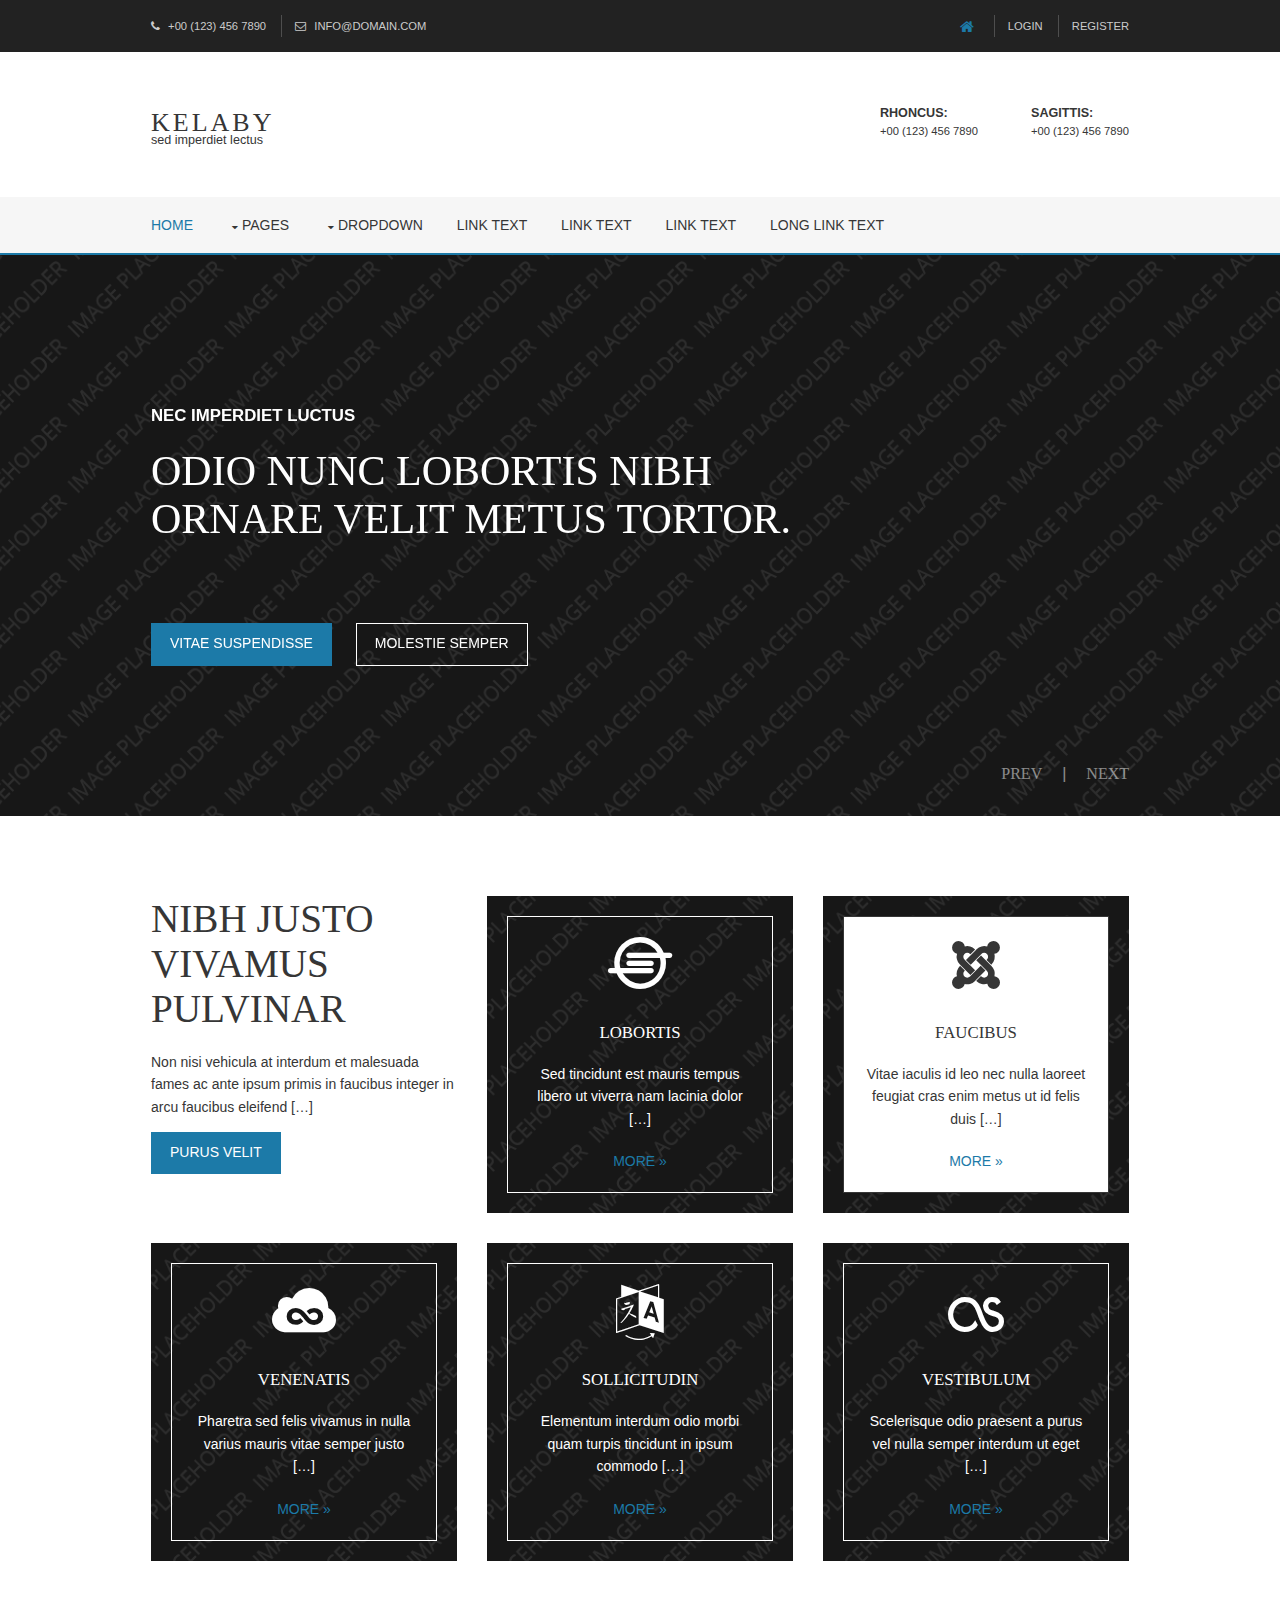
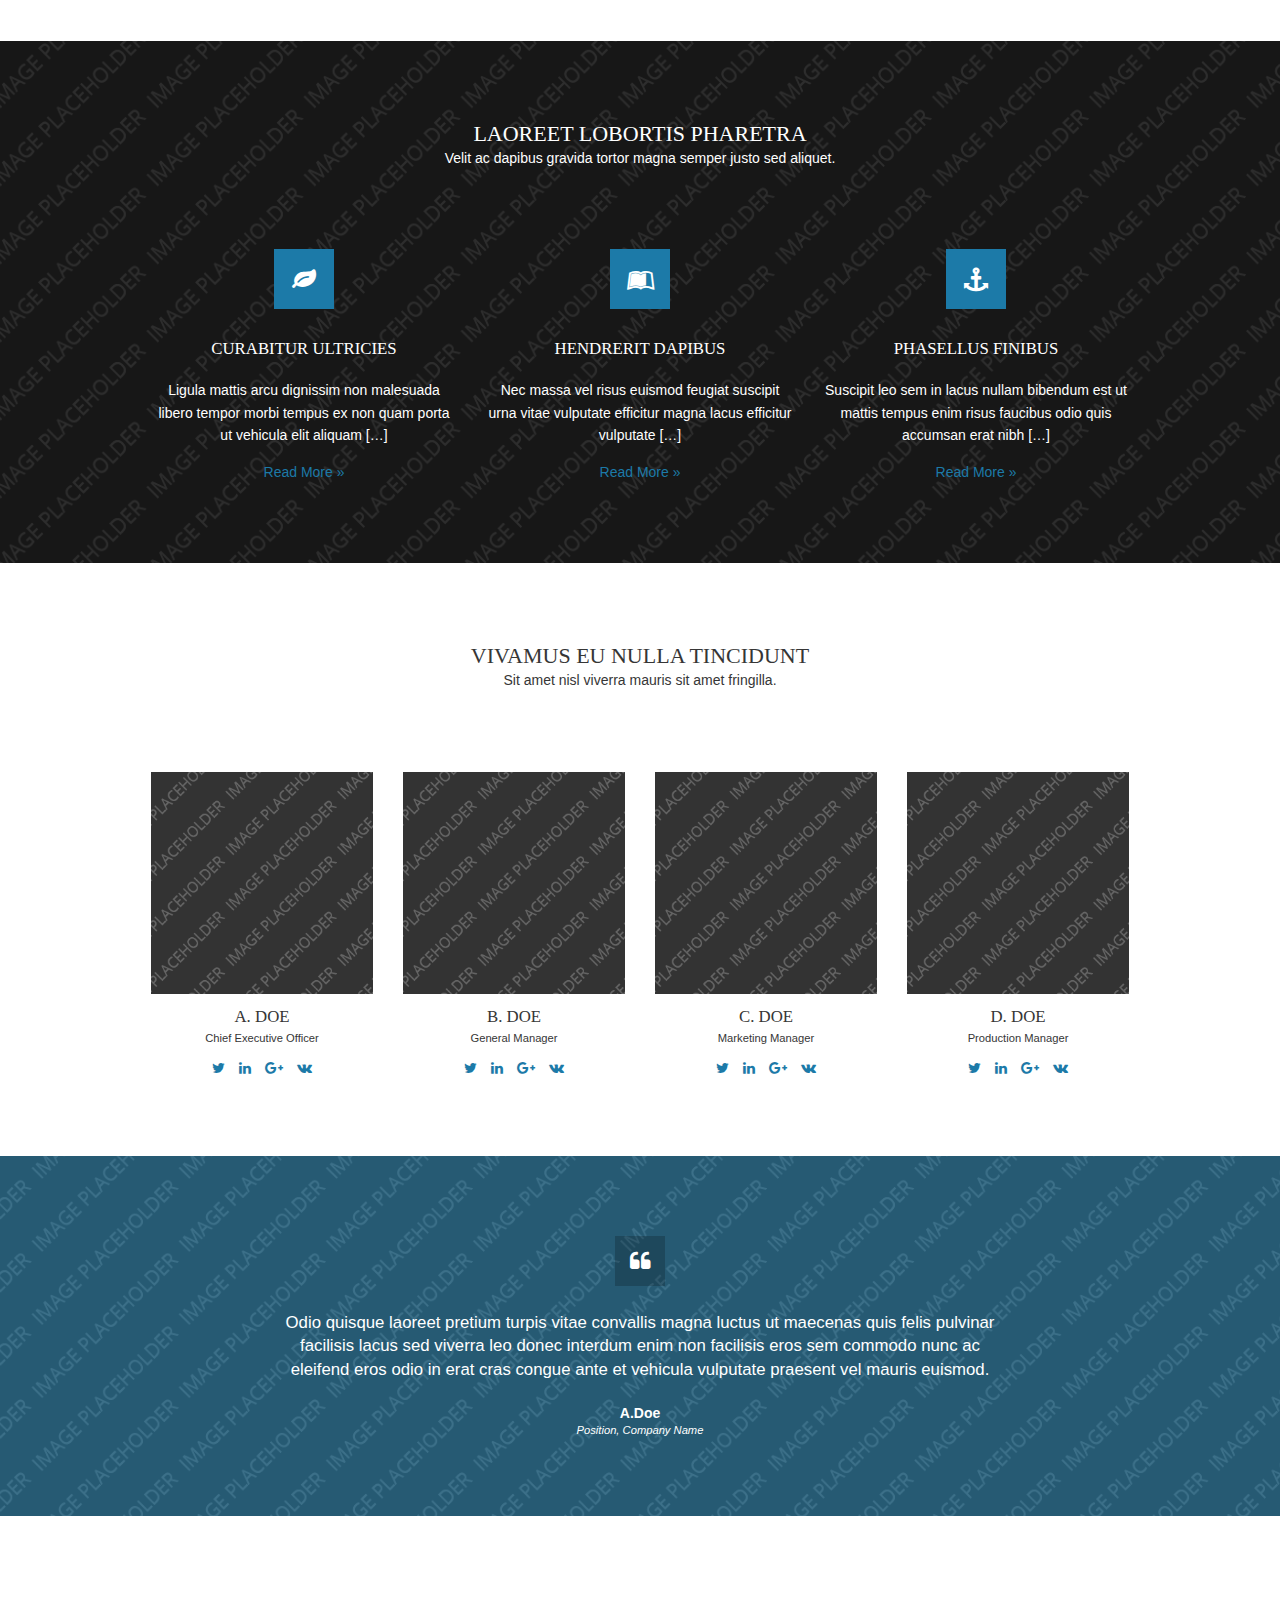
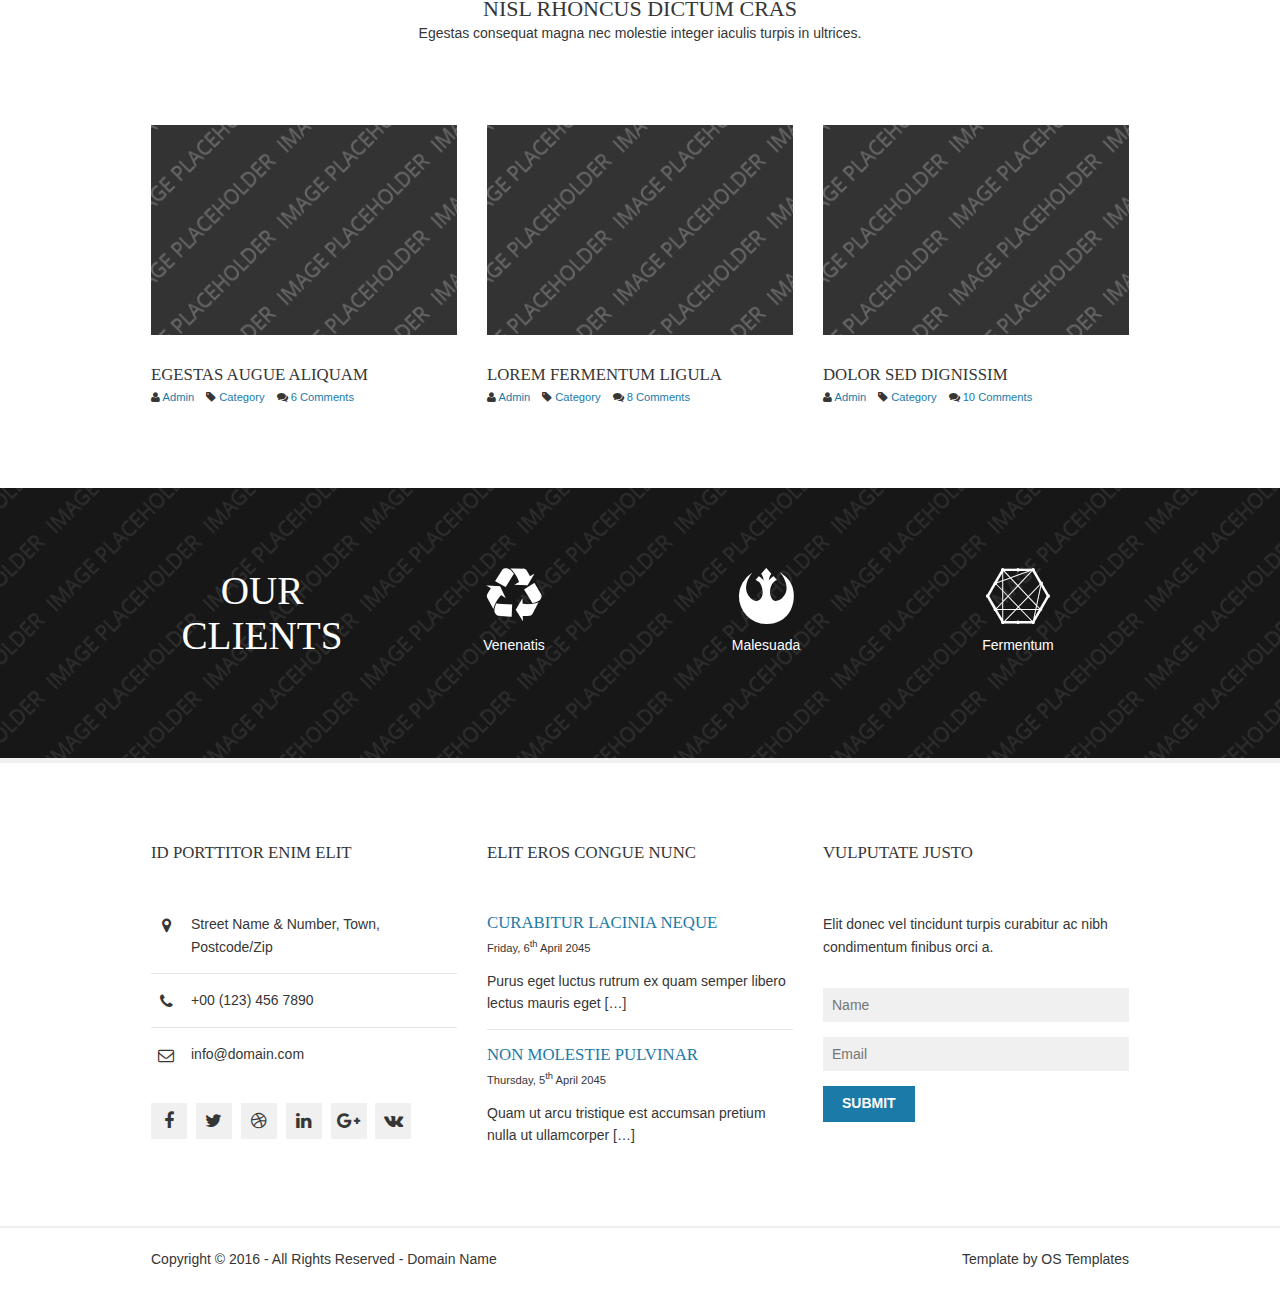
<file: index.html>
<!DOCTYPE html>

<html>
<head>
<title>Kelaby</title>
<meta charset="utf-8">
<meta name="viewport" content="width=device-width, initial-scale=1.0, maximum-scale=1.0, user-scalable=no">
<link href="layout/styles/layout.css" rel="stylesheet" type="text/css" media="all">
</head>
<body id="top">
<!-- ################################################################################################ -->
<!-- ################################################################################################ -->
<!-- ################################################################################################ -->
<div class="wrapper row0">
  <div id="topbar" class="hoc clear"> 
    <!-- ################################################################################################ -->
    <div class="fl_left">
      <ul>
        <li><i class="fa fa-phone"></i> +00 (123) 456 7890</li>
        <li><i class="fa fa-envelope-o"></i> info@domain.com</li>
      </ul>
    </div>
    <div class="fl_right">
      <ul>
        <li><a href="#"><i class="fa fa-lg fa-home"></i></a></li>
        <li><a href="#">Login</a></li>
        <li><a href="#">Register</a></li>
      </ul>
    </div>
    <!-- ################################################################################################ -->
  </div>
</div>
<!-- ################################################################################################ -->
<!-- ################################################################################################ -->
<!-- ################################################################################################ -->
<div class="wrapper row1">
  <header id="header" class="hoc clear"> 
    <!-- ################################################################################################ -->
    <div id="logo" class="fl_left">
      <h1><a href="index.html">Kelaby</a></h1>
      <p>Sed imperdiet lectus</p>
    </div>
    <div id="quickinfo" class="fl_right">
      <ul class="nospace inline">
        <li><strong>Rhoncus:</strong><br>
          +00 (123) 456 7890</li>
        <li><strong>Sagittis:</strong><br>
          +00 (123) 456 7890</li>
      </ul>
    </div>
    <!-- ################################################################################################ -->
  </header>
</div>
<!-- ################################################################################################ -->
<!-- ################################################################################################ -->
<!-- ################################################################################################ -->
<div class="wrapper row2">
  <nav id="mainav" class="hoc clear"> 
    <!-- ################################################################################################ -->
    <ul class="clear">
      <li class="active"><a href="index.html">Home</a></li>
      <li><a class="drop" href="#">Pages</a>
        <ul>
          <li><a href="pages/gallery.html">Gallery</a></li>
          <li><a href="pages/full-width.html">Full Width</a></li>
          <li><a href="pages/sidebar-left.html">Sidebar Left</a></li>
          <li><a href="pages/sidebar-right.html">Sidebar Right</a></li>
          <li><a href="pages/basic-grid.html">Basic Grid</a></li>
        </ul>
      </li>
      <li><a class="drop" href="#">Dropdown</a>
        <ul>
          <li><a href="#">Level 2</a></li>
          <li><a class="drop" href="#">Level 2 + Drop</a>
            <ul>
              <li><a href="#">Level 3</a></li>
              <li><a href="#">Level 3</a></li>
              <li><a href="#">Level 3</a></li>
            </ul>
          </li>
          <li><a href="#">Level 2</a></li>
        </ul>
      </li>
      <li><a href="#">Link Text</a></li>
      <li><a href="#">Link Text</a></li>
      <li><a href="#">Link Text</a></li>
      <li><a href="#">Long Link Text</a></li>
    </ul>
    <!-- ################################################################################################ -->
  </nav>
</div>
<!-- ################################################################################################ -->
<!-- ################################################################################################ -->
<!-- ################################################################################################ -->
<div class="bgded overlay" style="background-image:url('images/demo/backgrounds/01.png');">
  <div id="pageintro" class="hoc clear"> 
    <!-- ################################################################################################ -->
    <div class="flexslider basicslider">
      <ul class="slides">
        <li>
          <article>
            <p>Nec imperdiet luctus</p>
            <h3 class="heading">Odio nunc lobortis nibh ornare velit metus tortor.</h3>
            <footer>
              <ul class="nospace inline pushright">
                <li><a class="btn" href="#">Vitae suspendisse</a></li>
                <li><a class="btn inverse" href="#">Molestie semper</a></li>
              </ul>
            </footer>
          </article>
        </li>
        <li>
          <article>
            <p>Quam risus blandit</p>
            <h3 class="heading">felis quisque consequat porttitor elementum.</h3>
            <footer>
              <ul class="nospace inline pushright">
                <li><a class="btn" href="#">Tincidunt orci</a></li>
                <li><a class="btn inverse" href="#">Euismod a nunc</a></li>
              </ul>
            </footer>
          </article>
        </li>
        <li>
          <article>
            <p>Ante vulputate maximus</p>
            <h3 class="heading">Aliquam rutrum varius justo et pretium ex vestibulum.</h3>
            <footer>
              <ul class="nospace inline pushright">
                <li><a class="btn" href="#">Magna consectetur</a></li>
                <li><a class="btn inverse" href="#">Semper hendrerit</a></li>
              </ul>
            </footer>
          </article>
        </li>
      </ul>
    </div>
    <!-- ################################################################################################ -->
  </div>
</div>
<!-- ################################################################################################ -->
<!-- ################################################################################################ -->
<!-- ################################################################################################ -->
<div class="wrapper row3">
  <main class="hoc container clear"> 
    <!-- main body -->
    <!-- ################################################################################################ -->
    <ul class="nospace group services">
      <li class="one_third first">
        <article>
          <h6 class="heading font-x3">Nibh justo vivamus pulvinar</h6>
          <p>Non nisi vehicula at interdum et malesuada fames ac ante ipsum primis in faucibus integer in arcu faucibus eleifend [&hellip;]</p>
          <footer><a class="btn" href="#">Purus velit</a></footer>
        </article>
      </li>
      <li class="one_third">
        <article class="bgded overlay" style="background-image:url('images/demo/320x340.png');">
          <div class="txtwrap"><i class="block fa fa-4x fa-ioxhost"></i>
            <h6 class="heading">Lobortis</h6>
            <p>Sed tincidunt est mauris tempus libero ut viverra nam lacinia dolor [&hellip;]</p>
            <footer><a href="#">More &raquo;</a></footer>
          </div>
        </article>
      </li>
      <li class="one_third">
        <article class="bgded overlay" style="background-image:url('images/demo/320x340.png');">
          <div class="txtwrap active"><i class="block fa fa-4x fa-joomla"></i>
            <h6 class="heading">Faucibus</h6>
            <p>Vitae iaculis id leo nec nulla laoreet feugiat cras enim metus ut id felis duis [&hellip;]</p>
            <footer><a href="#">More &raquo;</a></footer>
          </div>
        </article>
      </li>
      <li class="one_third first">
        <article class="bgded overlay" style="background-image:url('images/demo/320x340.png');">
          <div class="txtwrap"><i class="block fa fa-4x fa-jsfiddle"></i>
            <h6 class="heading">Venenatis</h6>
            <p>Pharetra sed felis vivamus in nulla varius mauris vitae semper justo [&hellip;]</p>
            <footer><a href="#">More &raquo;</a></footer>
          </div>
        </article>
      </li>
      <li class="one_third">
        <article class="bgded overlay" style="background-image:url('images/demo/320x340.png');">
          <div class="txtwrap"><i class="block fa fa-4x fa-language"></i>
            <h6 class="heading">Sollicitudin</h6>
            <p>Elementum interdum odio morbi quam turpis tincidunt in ipsum commodo [&hellip;]</p>
            <footer><a href="#">More &raquo;</a></footer>
          </div>
        </article>
      </li>
      <li class="one_third">
        <article class="bgded overlay" style="background-image:url('images/demo/320x340.png');">
          <div class="txtwrap"><i class="block fa fa-4x fa-lastfm"></i>
            <h6 class="heading">Vestibulum</h6>
            <p>Scelerisque odio praesent a purus vel nulla semper interdum ut eget [&hellip;]</p>
            <footer><a href="#">More &raquo;</a></footer>
          </div>
        </article>
      </li>
    </ul>
    <!-- ################################################################################################ -->
    <!-- / main body -->
    <div class="clear"></div>
  </main>
</div>
<!-- ################################################################################################ -->
<!-- ################################################################################################ -->
<!-- ################################################################################################ -->
<div class="wrapper bgded overlay" style="background-image:url('images/demo/backgrounds/02.png');">
  <section class="hoc container clear"> 
    <!-- ################################################################################################ -->
    <div class="sectiontitle center">
      <h3 class="heading">Laoreet lobortis pharetra</h3>
      <p>Velit ac dapibus gravida tortor magna semper justo sed aliquet.</p>
    </div>
    <ul class="nospace group center">
      <li class="one_third first">
        <article><a href="#"><i class="btmspace-30 icon fa fa-leaf"></i></a>
          <h6 class="heading font-x1">Curabitur ultricies</h6>
          <p>Ligula mattis arcu dignissim non malesuada libero tempor morbi tempus ex non quam porta ut vehicula elit aliquam [&hellip;]</p>
          <footer><a href="#">Read More &raquo;</a></footer>
        </article>
      </li>
      <li class="one_third">
        <article><a href="#"><i class="btmspace-30 icon fa fa-leanpub"></i></a>
          <h6 class="heading font-x1">Hendrerit dapibus</h6>
          <p>Nec massa vel risus euismod feugiat suscipit urna vitae vulputate efficitur magna lacus efficitur vulputate [&hellip;]</p>
          <footer><a href="#">Read More &raquo;</a></footer>
        </article>
      </li>
      <li class="one_third">
        <article><a href="#"><i class="btmspace-30 icon fa fa-anchor"></i></a>
          <h6 class="heading font-x1">Phasellus finibus</h6>
          <p>Suscipit leo sem in lacus nullam bibendum est ut mattis tempus enim risus faucibus odio quis accumsan erat nibh [&hellip;]</p>
          <footer><a href="#">Read More &raquo;</a></footer>
        </article>
      </li>
    </ul>
    <!-- ################################################################################################ -->
  </section>
</div>
<!-- ################################################################################################ -->
<!-- ################################################################################################ -->
<!-- ################################################################################################ -->
<div class="wrapper row3">
  <section class="hoc container clear">
    <div class="sectiontitle center">
      <h6 class="heading">Vivamus eu nulla tincidunt</h6>
      <p>Sit amet nisl viverra mauris sit amet fringilla.</p>
    </div>
    <div class="group team">
      <figure class="one_quarter first"><a class="imgover" href="#"><img src="images/demo/320x320.png" alt=""></a>
        <figcaption>
          <h6 class="heading">A. Doe</h6>
          <em>Chief Executive Officer</em>
          <footer>
            <ul class="faico clear">
              <li><a class="faicon-twitter" href="#"><i class="fa fa-twitter"></i></a></li>
              <li><a class="faicon-linkedin" href="#"><i class="fa fa-linkedin"></i></a></li>
              <li><a class="faicon-google-plus" href="#"><i class="fa fa-google-plus"></i></a></li>
              <li><a class="faicon-vk" href="#"><i class="fa fa-vk"></i></a></li>
            </ul>
          </footer>
        </figcaption>
      </figure>
      <figure class="one_quarter"><a class="imgover" href="#"><img src="images/demo/320x320.png" alt=""></a>
        <figcaption>
          <h6 class="heading">B. Doe</h6>
          <em>General Manager</em>
          <footer>
            <ul class="faico clear">
              <li><a class="faicon-twitter" href="#"><i class="fa fa-twitter"></i></a></li>
              <li><a class="faicon-linkedin" href="#"><i class="fa fa-linkedin"></i></a></li>
              <li><a class="faicon-google-plus" href="#"><i class="fa fa-google-plus"></i></a></li>
              <li><a class="faicon-vk" href="#"><i class="fa fa-vk"></i></a></li>
            </ul>
          </footer>
        </figcaption>
      </figure>
      <figure class="one_quarter"><a class="imgover" href="#"><img src="images/demo/320x320.png" alt=""></a>
        <figcaption>
          <h6 class="heading">C. Doe</h6>
          <em>Marketing Manager</em>
          <footer>
            <ul class="faico clear">
              <li><a class="faicon-twitter" href="#"><i class="fa fa-twitter"></i></a></li>
              <li><a class="faicon-linkedin" href="#"><i class="fa fa-linkedin"></i></a></li>
              <li><a class="faicon-google-plus" href="#"><i class="fa fa-google-plus"></i></a></li>
              <li><a class="faicon-vk" href="#"><i class="fa fa-vk"></i></a></li>
            </ul>
          </footer>
        </figcaption>
      </figure>
      <figure class="one_quarter"><a class="imgover" href="#"><img src="images/demo/320x320.png" alt=""></a>
        <figcaption>
          <h6 class="heading">D. Doe</h6>
          <em>Production Manager</em>
          <footer>
            <ul class="faico clear">
              <li><a class="faicon-twitter" href="#"><i class="fa fa-twitter"></i></a></li>
              <li><a class="faicon-linkedin" href="#"><i class="fa fa-linkedin"></i></a></li>
              <li><a class="faicon-google-plus" href="#"><i class="fa fa-google-plus"></i></a></li>
              <li><a class="faicon-vk" href="#"><i class="fa fa-vk"></i></a></li>
            </ul>
          </footer>
        </figcaption>
      </figure>
    </div>
    <!-- ################################################################################################ -->
  </section>
</div>
<!-- ################################################################################################ -->
<!-- ################################################################################################ -->
<!-- ################################################################################################ -->
<div class="wrapper coloured overlay bgded" style="background-image:url('images/demo/backgrounds/03.png');">
  <div class="hoc container clear">
    <div id="testimonial"> 
      <!-- ################################################################################################ -->
      <blockquote>Odio quisque laoreet pretium turpis vitae convallis magna luctus ut maecenas quis felis pulvinar facilisis lacus sed viverra leo donec interdum enim non facilisis eros sem commodo nunc ac eleifend eros odio in erat cras congue ante et vehicula vulputate praesent vel mauris euismod.</blockquote>
      <strong>A.Doe</strong> <em>Position, Company Name</em> 
      <!-- ################################################################################################ -->
    </div>
  </div>
</div>
<!-- ################################################################################################ -->
<!-- ################################################################################################ -->
<!-- ################################################################################################ -->
<div class="wrapper row3">
  <section class="hoc container clear"> 
    <!-- ################################################################################################ -->
    <div class="sectiontitle center">
      <h6 class="heading">Nisl rhoncus dictum cras</h6>
      <p>Egestas consequat magna nec molestie integer iaculis turpis in ultrices.</p>
    </div>
    <div class="group latest">
      <article class="one_third first">
        <figure><a class="imgover" href="#"><img src="images/demo/320x220.png" alt=""></a></figure>
        <div class="txtwrap">
          <h4 class="heading">Egestas augue aliquam</h4>
          <ul class="nospace meta">
            <li><i class="fa fa-user"></i> <a href="#">Admin</a></li>
            <li><i class="fa fa-tag"></i> <a href="#">Category</a></li>
            <li><i class="fa fa-comments"></i> <a href="#">6 Comments</a></li>
          </ul>
        </div>
      </article>
      <article class="one_third">
        <figure><a class="imgover" href="#"><img src="images/demo/320x220.png" alt=""></a></figure>
        <div class="txtwrap">
          <h4 class="heading">Lorem fermentum ligula</h4>
          <ul class="nospace meta">
            <li><i class="fa fa-user"></i> <a href="#">Admin</a></li>
            <li><i class="fa fa-tag"></i> <a href="#">Category</a></li>
            <li><i class="fa fa-comments"></i> <a href="#">8 Comments</a></li>
          </ul>
        </div>
      </article>
      <article class="one_third">
        <figure><a class="imgover" href="#"><img src="images/demo/320x220.png" alt=""></a></figure>
        <div class="txtwrap">
          <h4 class="heading">Dolor sed dignissim</h4>
          <ul class="nospace meta">
            <li><i class="fa fa-user"></i> <a href="#">Admin</a></li>
            <li><i class="fa fa-tag"></i> <a href="#">Category</a></li>
            <li><i class="fa fa-comments"></i> <a href="#">10 Comments</a></li>
          </ul>
        </div>
      </article>
    </div>
    <!-- ################################################################################################ -->
  </section>
</div>
<!-- ################################################################################################ -->
<!-- ################################################################################################ -->
<!-- ################################################################################################ -->
<div class="wrapper bgded overlay" style="background-image:url('images/demo/backgrounds/04.png');">
  <section class="hoc container clear"> 
    <!-- ################################################################################################ -->
    <ul class="nospace group center">
      <li class="one_quarter first">
        <h6 class="heading font-x3">Our Clients</h6>
      </li>
      <li class="one_quarter"><i class="block btmspace-10 fa fa-4x fa-recycle"></i> Venenatis</li>
      <li class="one_quarter"><i class="block btmspace-10 fa fa-4x fa-rebel"></i> Malesuada</li>
      <li class="one_quarter"><i class="block btmspace-10 fa fa-4x fa-connectdevelop"></i> Fermentum</li>
    </ul>
    <!-- ################################################################################################ -->
  </section>
</div>
<!-- ################################################################################################ -->
<!-- ################################################################################################ -->
<!-- ################################################################################################ -->
<div class="wrapper row4">
  <footer id="footer" class="hoc clear"> 
    <!-- ################################################################################################ -->
    <div class="one_third first">
      <h6 class="heading">Id porttitor enim elit</h6>
      <ul class="nospace btmspace-30 linklist contact">
        <li><i class="fa fa-map-marker"></i>
          <address>
          Street Name &amp; Number, Town, Postcode/Zip
          </address>
        </li>
        <li><i class="fa fa-phone"></i> +00 (123) 456 7890</li>
        <li><i class="fa fa-envelope-o"></i> info@domain.com</li>
      </ul>
      <ul class="faico clear">
        <li><a class="faicon-facebook" href="#"><i class="fa fa-facebook"></i></a></li>
        <li><a class="faicon-twitter" href="#"><i class="fa fa-twitter"></i></a></li>
        <li><a class="faicon-dribble" href="#"><i class="fa fa-dribbble"></i></a></li>
        <li><a class="faicon-linkedin" href="#"><i class="fa fa-linkedin"></i></a></li>
        <li><a class="faicon-google-plus" href="#"><i class="fa fa-google-plus"></i></a></li>
        <li><a class="faicon-vk" href="#"><i class="fa fa-vk"></i></a></li>
      </ul>
    </div>
    <div class="one_third">
      <h6 class="heading">Elit eros congue nunc</h6>
      <ul class="nospace linklist">
        <li>
          <article>
            <h2 class="nospace font-x1"><a href="#">Curabitur lacinia neque</a></h2>
            <time class="font-xs block btmspace-10" datetime="2045-04-06">Friday, 6<sup>th</sup> April 2045</time>
            <p class="nospace">Purus eget luctus rutrum ex quam semper libero lectus mauris eget [&hellip;]</p>
          </article>
        </li>
        <li>
          <article>
            <h2 class="nospace font-x1"><a href="#">Non molestie pulvinar</a></h2>
            <time class="font-xs block btmspace-10" datetime="2045-04-05">Thursday, 5<sup>th</sup> April 2045</time>
            <p class="nospace">Quam ut arcu tristique est accumsan pretium nulla ut ullamcorper [&hellip;]</p>
          </article>
        </li>
      </ul>
    </div>
    <div class="one_third">
      <h6 class="heading">Vulputate justo</h6>
      <p class="nospace btmspace-30">Elit donec vel tincidunt turpis curabitur ac nibh condimentum finibus orci a.</p>
      <form method="post" action="#">
        <fieldset>
          <legend>Newsletter:</legend>
          <input class="btmspace-15" type="text" value="" placeholder="Name">
          <input class="btmspace-15" type="text" value="" placeholder="Email">
          <button type="submit" value="submit">Submit</button>
        </fieldset>
      </form>
    </div>
    <!-- ################################################################################################ -->
  </footer>
</div>
<!-- ################################################################################################ -->
<!-- ################################################################################################ -->
<!-- ################################################################################################ -->
<div class="wrapper row5">
  <div id="copyright" class="hoc clear"> 
    <!-- ################################################################################################ -->
    <p class="fl_left">Copyright &copy; 2016 - All Rights Reserved - <a href="#">Domain Name</a></p>
    <p class="fl_right">Template by <a target="_blank" href="http://www.os-templates.com/" title="Free Website Templates">OS Templates</a></p>
    <!-- ################################################################################################ -->
  </div>
</div>
<!-- ################################################################################################ -->
<!-- ################################################################################################ -->
<!-- ################################################################################################ -->
<a id="backtotop" href="#top"><i class="fa fa-chevron-up"></i></a>
<!-- JAVASCRIPTS -->
<script src="layout/scripts/jquery.min.js"></script>
<script src="layout/scripts/jquery.backtotop.js"></script>
<script src="layout/scripts/jquery.mobilemenu.js"></script>
<script src="layout/scripts/jquery.flexslider-min.js"></script>
</body>
</html>
</file>
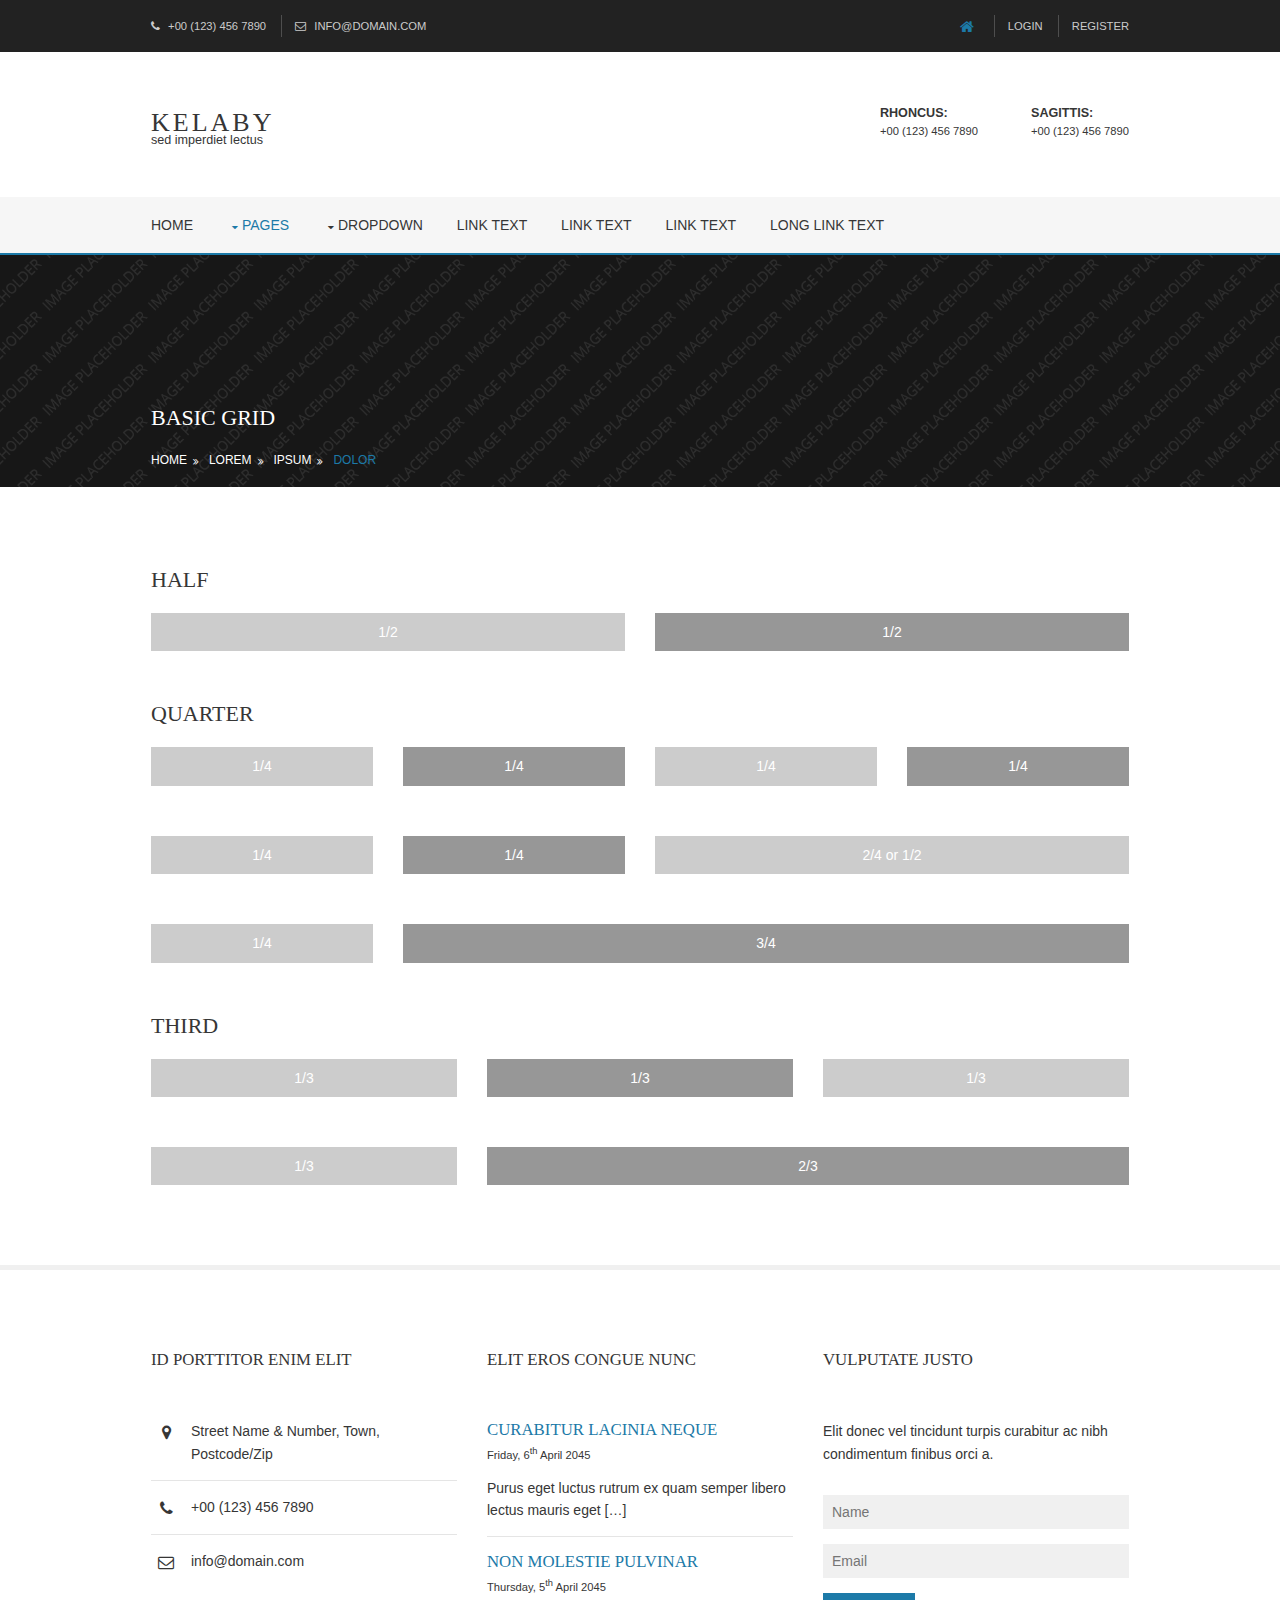
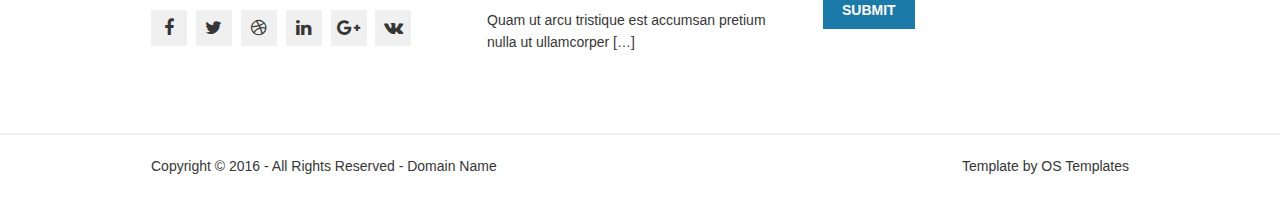
<file: pages/basic-grid.html>
<!DOCTYPE html>

<html>
<head>
<title>Kelaby | Pages | Basic Grid</title>
<meta charset="utf-8">
<meta name="viewport" content="width=device-width, initial-scale=1.0, maximum-scale=1.0, user-scalable=no">
<link href="../layout/styles/layout.css" rel="stylesheet" type="text/css" media="all">
<style type="text/css">
/* DEMO ONLY */
.container .demo{text-align:center;}
.container .demo div{padding:8px 0;}
.container .demo div:nth-child(odd){color:#FFFFFF; background:#CCCCCC;}
.container .demo div:nth-child(even){color:#FFFFFF; background:#979797;}
@media screen and (max-width:900px){.container .demo div{margin-bottom:0;}}
/* DEMO ONLY */
</style>
</head>
<body id="top">
<!-- ################################################################################################ -->
<!-- ################################################################################################ -->
<!-- ################################################################################################ -->
<div class="wrapper row0">
  <div id="topbar" class="hoc clear"> 
    <!-- ################################################################################################ -->
    <div class="fl_left">
      <ul>
        <li><i class="fa fa-phone"></i> +00 (123) 456 7890</li>
        <li><i class="fa fa-envelope-o"></i> info@domain.com</li>
      </ul>
    </div>
    <div class="fl_right">
      <ul>
        <li><a href="#"><i class="fa fa-lg fa-home"></i></a></li>
        <li><a href="#">Login</a></li>
        <li><a href="#">Register</a></li>
      </ul>
    </div>
    <!-- ################################################################################################ -->
  </div>
</div>
<!-- ################################################################################################ -->
<!-- ################################################################################################ -->
<!-- ################################################################################################ -->
<div class="wrapper row1">
  <header id="header" class="hoc clear"> 
    <!-- ################################################################################################ -->
    <div id="logo" class="fl_left">
      <h1><a href="../index.html">Kelaby</a></h1>
      <p>Sed imperdiet lectus</p>
    </div>
    <div id="quickinfo" class="fl_right">
      <ul class="nospace inline">
        <li><strong>Rhoncus:</strong><br>
          +00 (123) 456 7890</li>
        <li><strong>Sagittis:</strong><br>
          +00 (123) 456 7890</li>
      </ul>
    </div>
    <!-- ################################################################################################ -->
  </header>
</div>
<!-- ################################################################################################ -->
<!-- ################################################################################################ -->
<!-- ################################################################################################ -->
<div class="wrapper row2">
  <nav id="mainav" class="hoc clear"> 
    <!-- ################################################################################################ -->
    <ul class="clear">
      <li><a href="../index.html">Home</a></li>
      <li class="active"><a class="drop" href="#">Pages</a>
        <ul>
          <li><a href="gallery.html">Gallery</a></li>
          <li><a href="full-width.html">Full Width</a></li>
          <li><a href="sidebar-left.html">Sidebar Left</a></li>
          <li><a href="sidebar-right.html">Sidebar Right</a></li>
          <li class="active"><a href="basic-grid.html">Basic Grid</a></li>
        </ul>
      </li>
      <li><a class="drop" href="#">Dropdown</a>
        <ul>
          <li><a href="#">Level 2</a></li>
          <li><a class="drop" href="#">Level 2 + Drop</a>
            <ul>
              <li><a href="#">Level 3</a></li>
              <li><a href="#">Level 3</a></li>
              <li><a href="#">Level 3</a></li>
            </ul>
          </li>
          <li><a href="#">Level 2</a></li>
        </ul>
      </li>
      <li><a href="#">Link Text</a></li>
      <li><a href="#">Link Text</a></li>
      <li><a href="#">Link Text</a></li>
      <li><a href="#">Long Link Text</a></li>
    </ul>
    <!-- ################################################################################################ -->
  </nav>
</div>
<!-- ################################################################################################ -->
<!-- ################################################################################################ -->
<!-- ################################################################################################ -->
<div class="bgded overlay" style="background-image:url('../images/demo/backgrounds/01.png');">
  <div id="breadcrumb" class="hoc clear"> 
    <!-- ################################################################################################ -->
    <h6 class="heading">Basic Grid</h6>
    <!-- ################################################################################################ -->
    <ul>
      <li><a href="#">Home</a></li>
      <li><a href="#">Lorem</a></li>
      <li><a href="#">Ipsum</a></li>
      <li><a href="#">Dolor</a></li>
    </ul>
    <!-- ################################################################################################ -->
  </div>
</div>
<!-- ################################################################################################ -->
<!-- ################################################################################################ -->
<!-- ################################################################################################ -->
<div class="wrapper row3">
  <main class="hoc container clear"> 
    <!-- main body -->
    <!-- ################################################################################################ -->
    <div class="content"> 
      <!-- ################################################################################################ -->
      <h2>Half</h2>
      <!-- ################################################################################################ -->
      <div class="group btmspace-50 demo">
        <div class="one_half first">1/2</div>
        <div class="one_half">1/2</div>
      </div>
      <!-- ################################################################################################ -->
      <h2>Quarter</h2>
      <!-- ################################################################################################ -->
      <div class="group btmspace-50 demo">
        <div class="one_quarter first">1/4</div>
        <div class="one_quarter">1/4</div>
        <div class="one_quarter">1/4</div>
        <div class="one_quarter">1/4</div>
      </div>
      <div class="group btmspace-50 demo">
        <div class="one_quarter first">1/4</div>
        <div class="one_quarter">1/4</div>
        <div class="two_quarter">2/4 or 1/2</div>
      </div>
      <div class="group btmspace-50 demo">
        <div class="one_quarter first">1/4</div>
        <div class="three_quarter">3/4</div>
      </div>
      <!-- ################################################################################################ -->
      <h2>Third</h2>
      <!-- ################################################################################################ -->
      <div class="group btmspace-50 demo">
        <div class="one_third first">1/3</div>
        <div class="one_third">1/3</div>
        <div class="one_third">1/3</div>
      </div>
      <div class="group demo">
        <div class="one_third first">1/3</div>
        <div class="two_third">2/3</div>
      </div>
      <!-- ################################################################################################ -->
    </div>
    <!-- ################################################################################################ -->
    <!-- / main body -->
    <div class="clear"></div>
  </main>
</div>
<!-- ################################################################################################ -->
<!-- ################################################################################################ -->
<!-- ################################################################################################ -->
<div class="wrapper row4">
  <footer id="footer" class="hoc clear"> 
    <!-- ################################################################################################ -->
    <div class="one_third first">
      <h6 class="heading">Id porttitor enim elit</h6>
      <ul class="nospace btmspace-30 linklist contact">
        <li><i class="fa fa-map-marker"></i>
          <address>
          Street Name &amp; Number, Town, Postcode/Zip
          </address>
        </li>
        <li><i class="fa fa-phone"></i> +00 (123) 456 7890</li>
        <li><i class="fa fa-envelope-o"></i> info@domain.com</li>
      </ul>
      <ul class="faico clear">
        <li><a class="faicon-facebook" href="#"><i class="fa fa-facebook"></i></a></li>
        <li><a class="faicon-twitter" href="#"><i class="fa fa-twitter"></i></a></li>
        <li><a class="faicon-dribble" href="#"><i class="fa fa-dribbble"></i></a></li>
        <li><a class="faicon-linkedin" href="#"><i class="fa fa-linkedin"></i></a></li>
        <li><a class="faicon-google-plus" href="#"><i class="fa fa-google-plus"></i></a></li>
        <li><a class="faicon-vk" href="#"><i class="fa fa-vk"></i></a></li>
      </ul>
    </div>
    <div class="one_third">
      <h6 class="heading">Elit eros congue nunc</h6>
      <ul class="nospace linklist">
        <li>
          <article>
            <h2 class="nospace font-x1"><a href="#">Curabitur lacinia neque</a></h2>
            <time class="font-xs block btmspace-10" datetime="2045-04-06">Friday, 6<sup>th</sup> April 2045</time>
            <p class="nospace">Purus eget luctus rutrum ex quam semper libero lectus mauris eget [&hellip;]</p>
          </article>
        </li>
        <li>
          <article>
            <h2 class="nospace font-x1"><a href="#">Non molestie pulvinar</a></h2>
            <time class="font-xs block btmspace-10" datetime="2045-04-05">Thursday, 5<sup>th</sup> April 2045</time>
            <p class="nospace">Quam ut arcu tristique est accumsan pretium nulla ut ullamcorper [&hellip;]</p>
          </article>
        </li>
      </ul>
    </div>
    <div class="one_third">
      <h6 class="heading">Vulputate justo</h6>
      <p class="nospace btmspace-30">Elit donec vel tincidunt turpis curabitur ac nibh condimentum finibus orci a.</p>
      <form method="post" action="#">
        <fieldset>
          <legend>Newsletter:</legend>
          <input class="btmspace-15" type="text" value="" placeholder="Name">
          <input class="btmspace-15" type="text" value="" placeholder="Email">
          <button type="submit" value="submit">Submit</button>
        </fieldset>
      </form>
    </div>
    <!-- ################################################################################################ -->
  </footer>
</div>
<!-- ################################################################################################ -->
<!-- ################################################################################################ -->
<!-- ################################################################################################ -->
<div class="wrapper row5">
  <div id="copyright" class="hoc clear"> 
    <!-- ################################################################################################ -->
    <p class="fl_left">Copyright &copy; 2016 - All Rights Reserved - <a href="#">Domain Name</a></p>
    <p class="fl_right">Template by <a target="_blank" href="http://www.os-templates.com/" title="Free Website Templates">OS Templates</a></p>
    <!-- ################################################################################################ -->
  </div>
</div>
<!-- ################################################################################################ -->
<!-- ################################################################################################ -->
<!-- ################################################################################################ -->
<a id="backtotop" href="#top"><i class="fa fa-chevron-up"></i></a>
<!-- JAVASCRIPTS -->
<script src="../layout/scripts/jquery.min.js"></script>
<script src="../layout/scripts/jquery.backtotop.js"></script>
<script src="../layout/scripts/jquery.mobilemenu.js"></script>
</body>
</html>
</file>
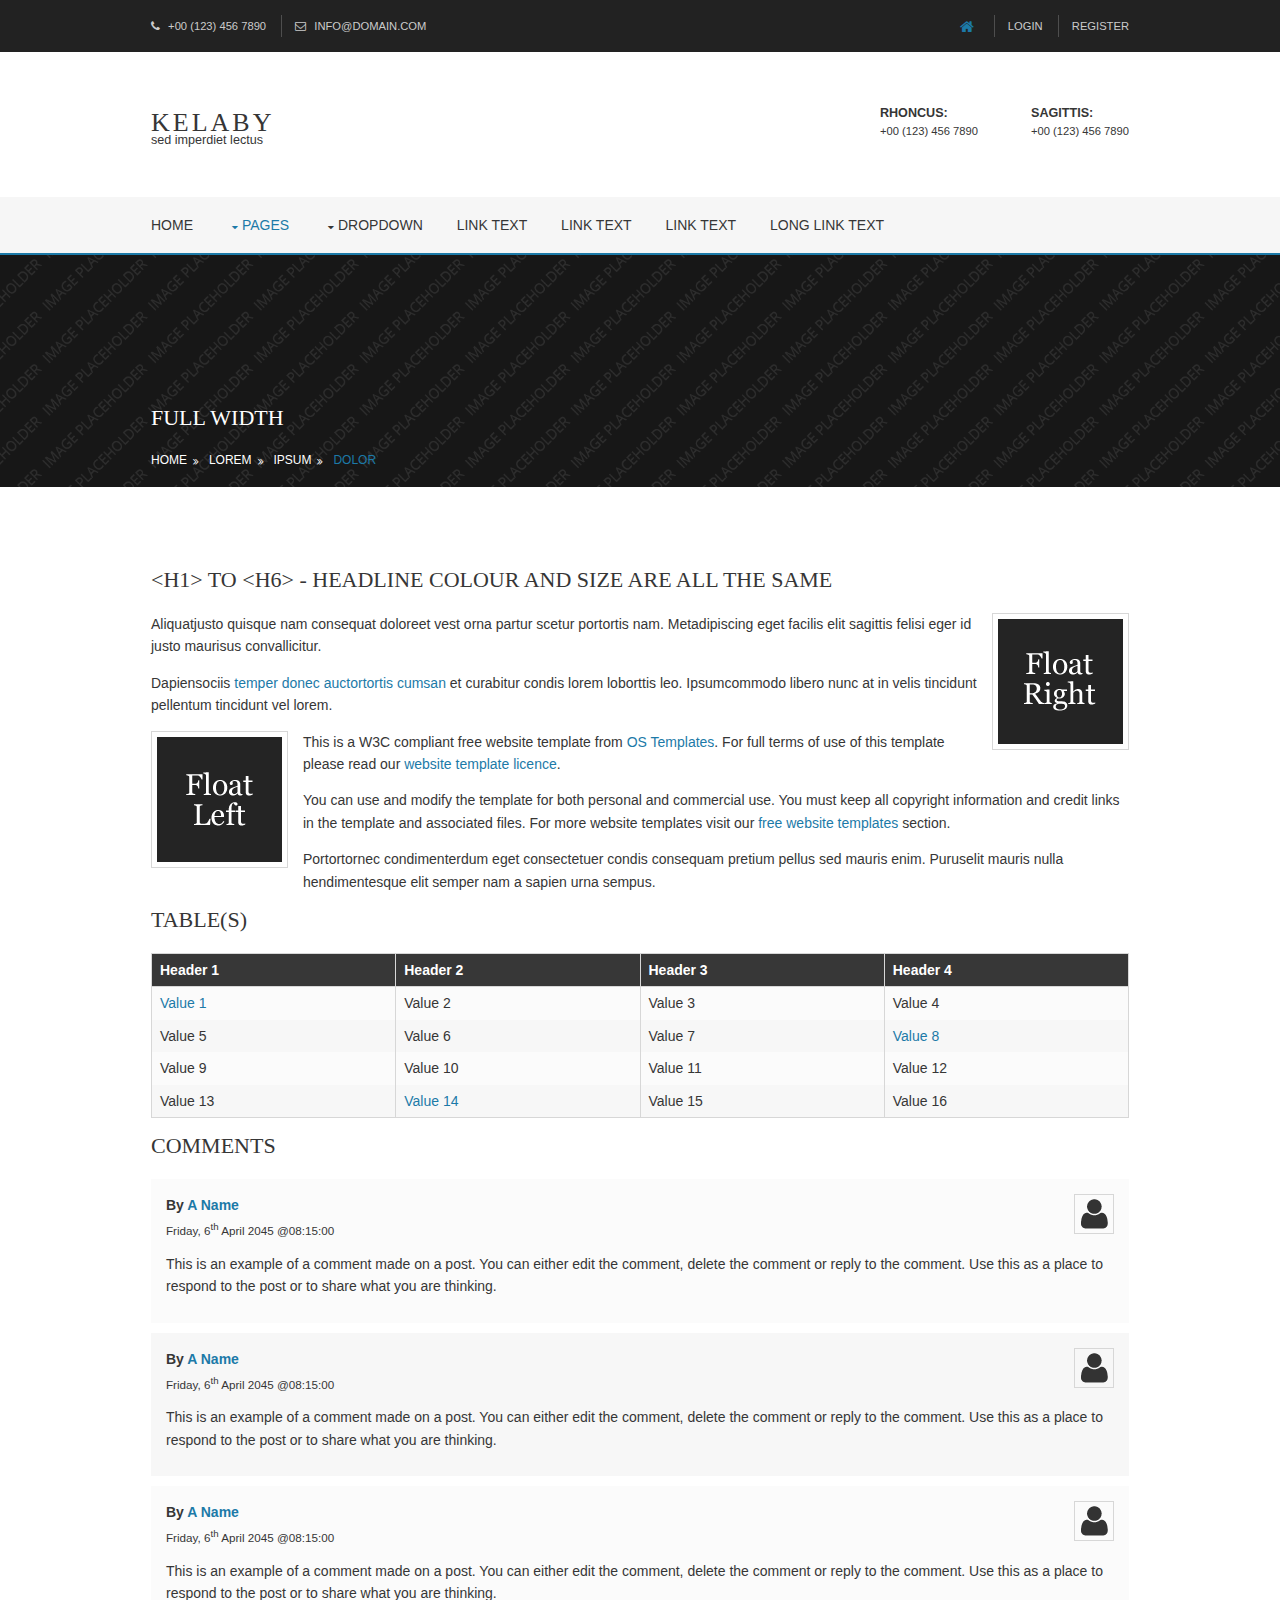
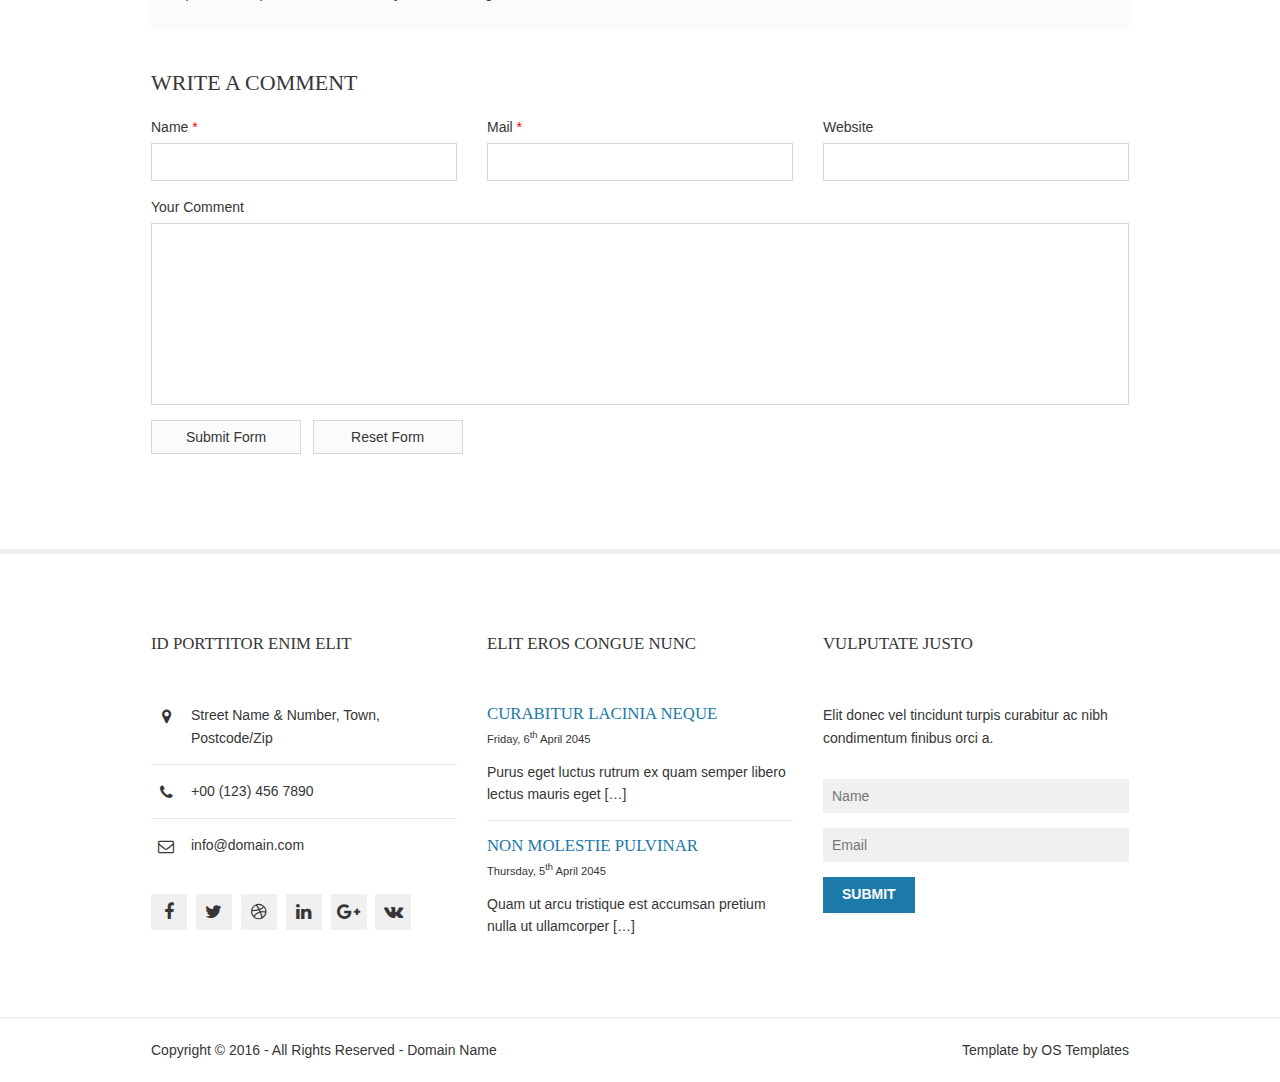
<file: pages/full-width.html>
<!DOCTYPE html>

<html>
<head>
<title>Kelaby | Pages | Full Width</title>
<meta charset="utf-8">
<meta name="viewport" content="width=device-width, initial-scale=1.0, maximum-scale=1.0, user-scalable=no">
<link href="../layout/styles/layout.css" rel="stylesheet" type="text/css" media="all">
</head>
<body id="top">
<!-- ################################################################################################ -->
<!-- ################################################################################################ -->
<!-- ################################################################################################ -->
<div class="wrapper row0">
  <div id="topbar" class="hoc clear"> 
    <!-- ################################################################################################ -->
    <div class="fl_left">
      <ul>
        <li><i class="fa fa-phone"></i> +00 (123) 456 7890</li>
        <li><i class="fa fa-envelope-o"></i> info@domain.com</li>
      </ul>
    </div>
    <div class="fl_right">
      <ul>
        <li><a href="#"><i class="fa fa-lg fa-home"></i></a></li>
        <li><a href="#">Login</a></li>
        <li><a href="#">Register</a></li>
      </ul>
    </div>
    <!-- ################################################################################################ -->
  </div>
</div>
<!-- ################################################################################################ -->
<!-- ################################################################################################ -->
<!-- ################################################################################################ -->
<div class="wrapper row1">
  <header id="header" class="hoc clear"> 
    <!-- ################################################################################################ -->
    <div id="logo" class="fl_left">
      <h1><a href="../index.html">Kelaby</a></h1>
      <p>Sed imperdiet lectus</p>
    </div>
    <div id="quickinfo" class="fl_right">
      <ul class="nospace inline">
        <li><strong>Rhoncus:</strong><br>
          +00 (123) 456 7890</li>
        <li><strong>Sagittis:</strong><br>
          +00 (123) 456 7890</li>
      </ul>
    </div>
    <!-- ################################################################################################ -->
  </header>
</div>
<!-- ################################################################################################ -->
<!-- ################################################################################################ -->
<!-- ################################################################################################ -->
<div class="wrapper row2">
  <nav id="mainav" class="hoc clear"> 
    <!-- ################################################################################################ -->
    <ul class="clear">
      <li><a href="../index.html">Home</a></li>
      <li class="active"><a class="drop" href="#">Pages</a>
        <ul>
          <li><a href="gallery.html">Gallery</a></li>
          <li class="active"><a href="full-width.html">Full Width</a></li>
          <li><a href="sidebar-left.html">Sidebar Left</a></li>
          <li><a href="sidebar-right.html">Sidebar Right</a></li>
          <li><a href="basic-grid.html">Basic Grid</a></li>
        </ul>
      </li>
      <li><a class="drop" href="#">Dropdown</a>
        <ul>
          <li><a href="#">Level 2</a></li>
          <li><a class="drop" href="#">Level 2 + Drop</a>
            <ul>
              <li><a href="#">Level 3</a></li>
              <li><a href="#">Level 3</a></li>
              <li><a href="#">Level 3</a></li>
            </ul>
          </li>
          <li><a href="#">Level 2</a></li>
        </ul>
      </li>
      <li><a href="#">Link Text</a></li>
      <li><a href="#">Link Text</a></li>
      <li><a href="#">Link Text</a></li>
      <li><a href="#">Long Link Text</a></li>
    </ul>
    <!-- ################################################################################################ -->
  </nav>
</div>
<!-- ################################################################################################ -->
<!-- ################################################################################################ -->
<!-- ################################################################################################ -->
<div class="bgded overlay" style="background-image:url('../images/demo/backgrounds/01.png');">
  <div id="breadcrumb" class="hoc clear"> 
    <!-- ################################################################################################ -->
    <h6 class="heading">Full Width</h6>
    <!-- ################################################################################################ -->
    <ul>
      <li><a href="#">Home</a></li>
      <li><a href="#">Lorem</a></li>
      <li><a href="#">Ipsum</a></li>
      <li><a href="#">Dolor</a></li>
    </ul>
    <!-- ################################################################################################ -->
  </div>
</div>
<!-- ################################################################################################ -->
<!-- ################################################################################################ -->
<!-- ################################################################################################ -->
<div class="wrapper row3">
  <main class="hoc container clear"> 
    <!-- main body -->
    <!-- ################################################################################################ -->
    <div class="content"> 
      <!-- ################################################################################################ -->
      <h1>&lt;h1&gt; to &lt;h6&gt; - Headline Colour and Size Are All The Same</h1>
      <img class="imgr borderedbox inspace-5" src="../images/demo/imgr.gif" alt="">
      <p>Aliquatjusto quisque nam consequat doloreet vest orna partur scetur portortis nam. Metadipiscing eget facilis elit sagittis felisi eger id justo maurisus convallicitur.</p>
      <p>Dapiensociis <a href="#">temper donec auctortortis cumsan</a> et curabitur condis lorem loborttis leo. Ipsumcommodo libero nunc at in velis tincidunt pellentum tincidunt vel lorem.</p>
      <img class="imgl borderedbox inspace-5" src="../images/demo/imgl.gif" alt="">
      <p>This is a W3C compliant free website template from <a href="http://www.os-templates.com/" title="Free Website Templates">OS Templates</a>. For full terms of use of this template please read our <a href="http://www.os-templates.com/template-terms">website template licence</a>.</p>
      <p>You can use and modify the template for both personal and commercial use. You must keep all copyright information and credit links in the template and associated files. For more website templates visit our <a href="http://www.os-templates.com/">free website templates</a> section.</p>
      <p>Portortornec condimenterdum eget consectetuer condis consequam pretium pellus sed mauris enim. Puruselit mauris nulla hendimentesque elit semper nam a sapien urna sempus.</p>
      <h1>Table(s)</h1>
      <div class="scrollable">
        <table>
          <thead>
            <tr>
              <th>Header 1</th>
              <th>Header 2</th>
              <th>Header 3</th>
              <th>Header 4</th>
            </tr>
          </thead>
          <tbody>
            <tr>
              <td><a href="#">Value 1</a></td>
              <td>Value 2</td>
              <td>Value 3</td>
              <td>Value 4</td>
            </tr>
            <tr>
              <td>Value 5</td>
              <td>Value 6</td>
              <td>Value 7</td>
              <td><a href="#">Value 8</a></td>
            </tr>
            <tr>
              <td>Value 9</td>
              <td>Value 10</td>
              <td>Value 11</td>
              <td>Value 12</td>
            </tr>
            <tr>
              <td>Value 13</td>
              <td><a href="#">Value 14</a></td>
              <td>Value 15</td>
              <td>Value 16</td>
            </tr>
          </tbody>
        </table>
      </div>
      <div id="comments">
        <h2>Comments</h2>
        <ul>
          <li>
            <article>
              <header>
                <figure class="avatar"><img src="../images/demo/avatar.png" alt=""></figure>
                <address>
                By <a href="#">A Name</a>
                </address>
                <time datetime="2045-04-06T08:15+00:00">Friday, 6<sup>th</sup> April 2045 @08:15:00</time>
              </header>
              <div class="comcont">
                <p>This is an example of a comment made on a post. You can either edit the comment, delete the comment or reply to the comment. Use this as a place to respond to the post or to share what you are thinking.</p>
              </div>
            </article>
          </li>
          <li>
            <article>
              <header>
                <figure class="avatar"><img src="../images/demo/avatar.png" alt=""></figure>
                <address>
                By <a href="#">A Name</a>
                </address>
                <time datetime="2045-04-06T08:15+00:00">Friday, 6<sup>th</sup> April 2045 @08:15:00</time>
              </header>
              <div class="comcont">
                <p>This is an example of a comment made on a post. You can either edit the comment, delete the comment or reply to the comment. Use this as a place to respond to the post or to share what you are thinking.</p>
              </div>
            </article>
          </li>
          <li>
            <article>
              <header>
                <figure class="avatar"><img src="../images/demo/avatar.png" alt=""></figure>
                <address>
                By <a href="#">A Name</a>
                </address>
                <time datetime="2045-04-06T08:15+00:00">Friday, 6<sup>th</sup> April 2045 @08:15:00</time>
              </header>
              <div class="comcont">
                <p>This is an example of a comment made on a post. You can either edit the comment, delete the comment or reply to the comment. Use this as a place to respond to the post or to share what you are thinking.</p>
              </div>
            </article>
          </li>
        </ul>
        <h2>Write A Comment</h2>
        <form action="#" method="post">
          <div class="one_third first">
            <label for="name">Name <span>*</span></label>
            <input type="text" name="name" id="name" value="" size="22" required>
          </div>
          <div class="one_third">
            <label for="email">Mail <span>*</span></label>
            <input type="email" name="email" id="email" value="" size="22" required>
          </div>
          <div class="one_third">
            <label for="url">Website</label>
            <input type="url" name="url" id="url" value="" size="22">
          </div>
          <div class="block clear">
            <label for="comment">Your Comment</label>
            <textarea name="comment" id="comment" cols="25" rows="10"></textarea>
          </div>
          <div>
            <input type="submit" name="submit" value="Submit Form">
            &nbsp;
            <input type="reset" name="reset" value="Reset Form">
          </div>
        </form>
      </div>
      <!-- ################################################################################################ -->
    </div>
    <!-- ################################################################################################ -->
    <!-- / main body -->
    <div class="clear"></div>
  </main>
</div>
<!-- ################################################################################################ -->
<!-- ################################################################################################ -->
<!-- ################################################################################################ -->
<div class="wrapper row4">
  <footer id="footer" class="hoc clear"> 
    <!-- ################################################################################################ -->
    <div class="one_third first">
      <h6 class="heading">Id porttitor enim elit</h6>
      <ul class="nospace btmspace-30 linklist contact">
        <li><i class="fa fa-map-marker"></i>
          <address>
          Street Name &amp; Number, Town, Postcode/Zip
          </address>
        </li>
        <li><i class="fa fa-phone"></i> +00 (123) 456 7890</li>
        <li><i class="fa fa-envelope-o"></i> info@domain.com</li>
      </ul>
      <ul class="faico clear">
        <li><a class="faicon-facebook" href="#"><i class="fa fa-facebook"></i></a></li>
        <li><a class="faicon-twitter" href="#"><i class="fa fa-twitter"></i></a></li>
        <li><a class="faicon-dribble" href="#"><i class="fa fa-dribbble"></i></a></li>
        <li><a class="faicon-linkedin" href="#"><i class="fa fa-linkedin"></i></a></li>
        <li><a class="faicon-google-plus" href="#"><i class="fa fa-google-plus"></i></a></li>
        <li><a class="faicon-vk" href="#"><i class="fa fa-vk"></i></a></li>
      </ul>
    </div>
    <div class="one_third">
      <h6 class="heading">Elit eros congue nunc</h6>
      <ul class="nospace linklist">
        <li>
          <article>
            <h2 class="nospace font-x1"><a href="#">Curabitur lacinia neque</a></h2>
            <time class="font-xs block btmspace-10" datetime="2045-04-06">Friday, 6<sup>th</sup> April 2045</time>
            <p class="nospace">Purus eget luctus rutrum ex quam semper libero lectus mauris eget [&hellip;]</p>
          </article>
        </li>
        <li>
          <article>
            <h2 class="nospace font-x1"><a href="#">Non molestie pulvinar</a></h2>
            <time class="font-xs block btmspace-10" datetime="2045-04-05">Thursday, 5<sup>th</sup> April 2045</time>
            <p class="nospace">Quam ut arcu tristique est accumsan pretium nulla ut ullamcorper [&hellip;]</p>
          </article>
        </li>
      </ul>
    </div>
    <div class="one_third">
      <h6 class="heading">Vulputate justo</h6>
      <p class="nospace btmspace-30">Elit donec vel tincidunt turpis curabitur ac nibh condimentum finibus orci a.</p>
      <form method="post" action="#">
        <fieldset>
          <legend>Newsletter:</legend>
          <input class="btmspace-15" type="text" value="" placeholder="Name">
          <input class="btmspace-15" type="text" value="" placeholder="Email">
          <button type="submit" value="submit">Submit</button>
        </fieldset>
      </form>
    </div>
    <!-- ################################################################################################ -->
  </footer>
</div>
<!-- ################################################################################################ -->
<!-- ################################################################################################ -->
<!-- ################################################################################################ -->
<div class="wrapper row5">
  <div id="copyright" class="hoc clear"> 
    <!-- ################################################################################################ -->
    <p class="fl_left">Copyright &copy; 2016 - All Rights Reserved - <a href="#">Domain Name</a></p>
    <p class="fl_right">Template by <a target="_blank" href="http://www.os-templates.com/" title="Free Website Templates">OS Templates</a></p>
    <!-- ################################################################################################ -->
  </div>
</div>
<!-- ################################################################################################ -->
<!-- ################################################################################################ -->
<!-- ################################################################################################ -->
<a id="backtotop" href="#top"><i class="fa fa-chevron-up"></i></a>
<!-- JAVASCRIPTS -->
<script src="../layout/scripts/jquery.min.js"></script>
<script src="../layout/scripts/jquery.backtotop.js"></script>
<script src="../layout/scripts/jquery.mobilemenu.js"></script>
</body>
</html>
</file>
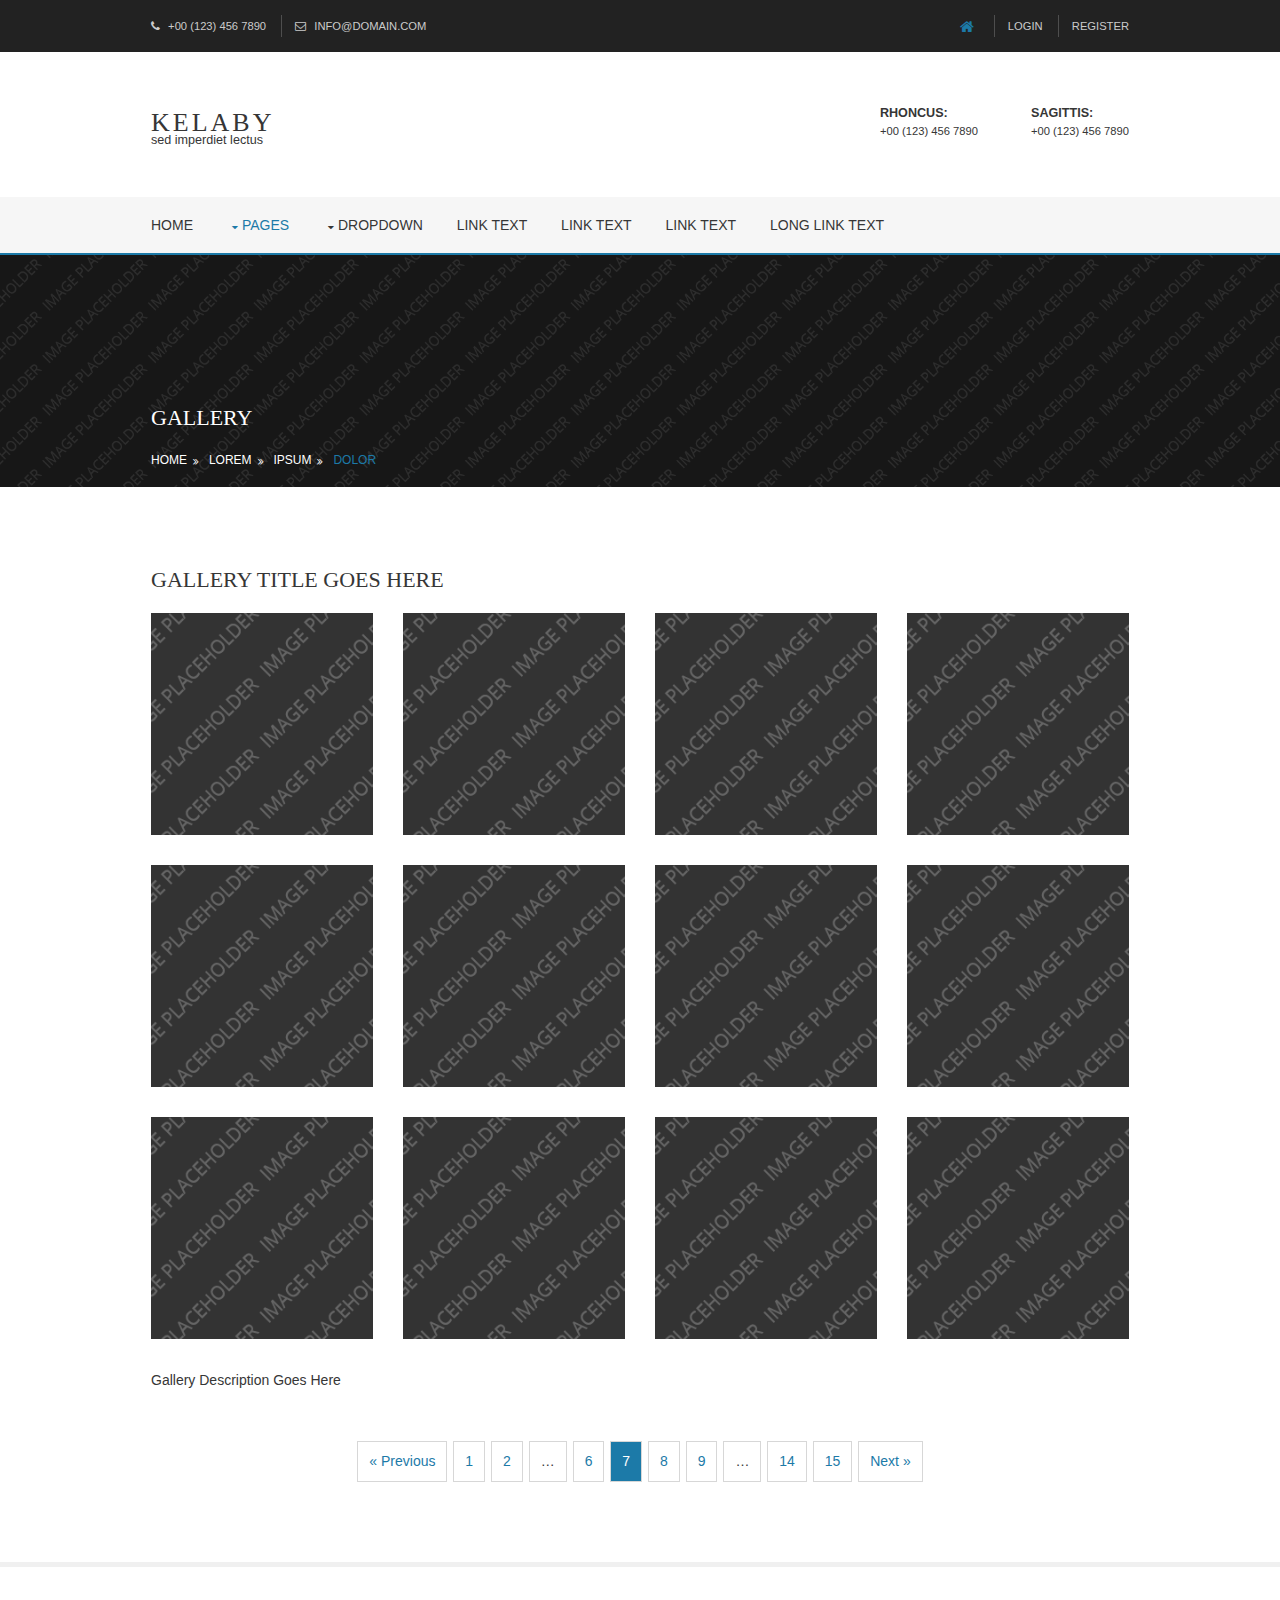
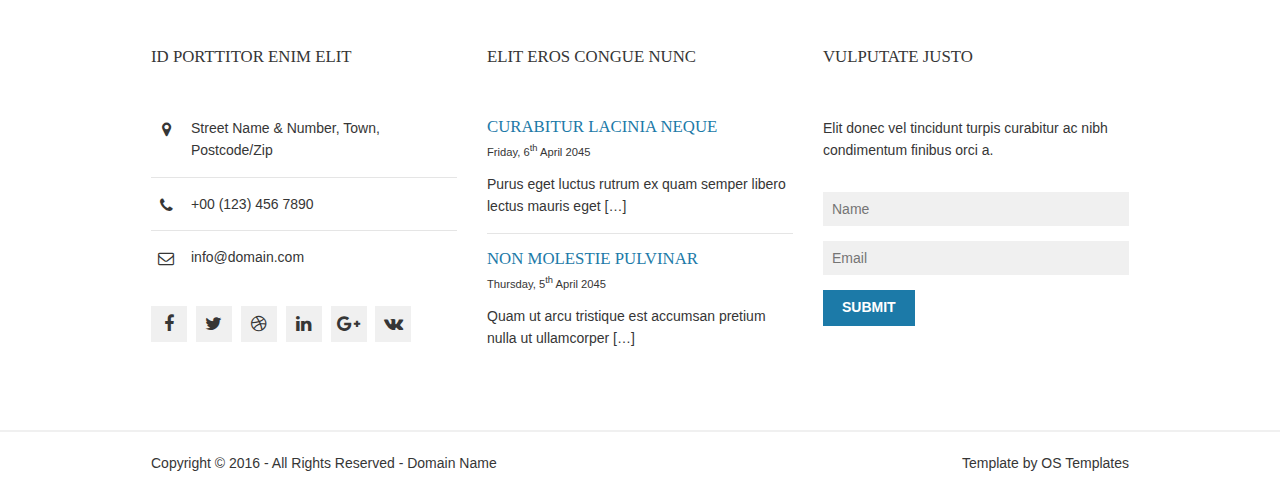
<file: pages/gallery.html>
<!DOCTYPE html>

<html>
<head>
<title>Kelaby | Pages | Gallery</title>
<meta charset="utf-8">
<meta name="viewport" content="width=device-width, initial-scale=1.0, maximum-scale=1.0, user-scalable=no">
<link href="../layout/styles/layout.css" rel="stylesheet" type="text/css" media="all">
</head>
<body id="top">
<!-- ################################################################################################ -->
<!-- ################################################################################################ -->
<!-- ################################################################################################ -->
<div class="wrapper row0">
  <div id="topbar" class="hoc clear"> 
    <!-- ################################################################################################ -->
    <div class="fl_left">
      <ul>
        <li><i class="fa fa-phone"></i> +00 (123) 456 7890</li>
        <li><i class="fa fa-envelope-o"></i> info@domain.com</li>
      </ul>
    </div>
    <div class="fl_right">
      <ul>
        <li><a href="#"><i class="fa fa-lg fa-home"></i></a></li>
        <li><a href="#">Login</a></li>
        <li><a href="#">Register</a></li>
      </ul>
    </div>
    <!-- ################################################################################################ -->
  </div>
</div>
<!-- ################################################################################################ -->
<!-- ################################################################################################ -->
<!-- ################################################################################################ -->
<div class="wrapper row1">
  <header id="header" class="hoc clear"> 
    <!-- ################################################################################################ -->
    <div id="logo" class="fl_left">
      <h1><a href="../index.html">Kelaby</a></h1>
      <p>Sed imperdiet lectus</p>
    </div>
    <div id="quickinfo" class="fl_right">
      <ul class="nospace inline">
        <li><strong>Rhoncus:</strong><br>
          +00 (123) 456 7890</li>
        <li><strong>Sagittis:</strong><br>
          +00 (123) 456 7890</li>
      </ul>
    </div>
    <!-- ################################################################################################ -->
  </header>
</div>
<!-- ################################################################################################ -->
<!-- ################################################################################################ -->
<!-- ################################################################################################ -->
<div class="wrapper row2">
  <nav id="mainav" class="hoc clear"> 
    <!-- ################################################################################################ -->
    <ul class="clear">
      <li><a href="../index.html">Home</a></li>
      <li class="active"><a class="drop" href="#">Pages</a>
        <ul>
          <li class="active"><a href="gallery.html">Gallery</a></li>
          <li><a href="full-width.html">Full Width</a></li>
          <li><a href="sidebar-left.html">Sidebar Left</a></li>
          <li><a href="sidebar-right.html">Sidebar Right</a></li>
          <li><a href="basic-grid.html">Basic Grid</a></li>
        </ul>
      </li>
      <li><a class="drop" href="#">Dropdown</a>
        <ul>
          <li><a href="#">Level 2</a></li>
          <li><a class="drop" href="#">Level 2 + Drop</a>
            <ul>
              <li><a href="#">Level 3</a></li>
              <li><a href="#">Level 3</a></li>
              <li><a href="#">Level 3</a></li>
            </ul>
          </li>
          <li><a href="#">Level 2</a></li>
        </ul>
      </li>
      <li><a href="#">Link Text</a></li>
      <li><a href="#">Link Text</a></li>
      <li><a href="#">Link Text</a></li>
      <li><a href="#">Long Link Text</a></li>
    </ul>
    <!-- ################################################################################################ -->
  </nav>
</div>
<!-- ################################################################################################ -->
<!-- ################################################################################################ -->
<!-- ################################################################################################ -->
<div class="bgded overlay" style="background-image:url('../images/demo/backgrounds/01.png');">
  <div id="breadcrumb" class="hoc clear"> 
    <!-- ################################################################################################ -->
    <h6 class="heading">Gallery</h6>
    <!-- ################################################################################################ -->
    <ul>
      <li><a href="#">Home</a></li>
      <li><a href="#">Lorem</a></li>
      <li><a href="#">Ipsum</a></li>
      <li><a href="#">Dolor</a></li>
    </ul>
    <!-- ################################################################################################ -->
  </div>
</div>
<!-- ################################################################################################ -->
<!-- ################################################################################################ -->
<!-- ################################################################################################ -->
<div class="wrapper row3">
  <main class="hoc container clear"> 
    <!-- main body -->
    <!-- ################################################################################################ -->
    <div class="content"> 
      <!-- ################################################################################################ -->
      <div id="gallery">
        <figure>
          <header class="heading">Gallery Title Goes Here</header>
          <ul class="nospace clear">
            <li class="one_quarter first"><a href="#"><img src="../images/demo/gallery/01.png" alt=""></a></li>
            <li class="one_quarter"><a href="#"><img src="../images/demo/gallery/01.png" alt=""></a></li>
            <li class="one_quarter"><a href="#"><img src="../images/demo/gallery/01.png" alt=""></a></li>
            <li class="one_quarter"><a href="#"><img src="../images/demo/gallery/01.png" alt=""></a></li>
            <li class="one_quarter first"><a href="#"><img src="../images/demo/gallery/01.png" alt=""></a></li>
            <li class="one_quarter"><a href="#"><img src="../images/demo/gallery/01.png" alt=""></a></li>
            <li class="one_quarter"><a href="#"><img src="../images/demo/gallery/01.png" alt=""></a></li>
            <li class="one_quarter"><a href="#"><img src="../images/demo/gallery/01.png" alt=""></a></li>
            <li class="one_quarter first"><a href="#"><img src="../images/demo/gallery/01.png" alt=""></a></li>
            <li class="one_quarter"><a href="#"><img src="../images/demo/gallery/01.png" alt=""></a></li>
            <li class="one_quarter"><a href="#"><img src="../images/demo/gallery/01.png" alt=""></a></li>
            <li class="one_quarter"><a href="#"><img src="../images/demo/gallery/01.png" alt=""></a></li>
          </ul>
          <figcaption>Gallery Description Goes Here</figcaption>
        </figure>
      </div>
      <!-- ################################################################################################ -->
      <!-- ################################################################################################ -->
      <nav class="pagination">
        <ul>
          <li><a href="#">&laquo; Previous</a></li>
          <li><a href="#">1</a></li>
          <li><a href="#">2</a></li>
          <li><strong>&hellip;</strong></li>
          <li><a href="#">6</a></li>
          <li class="current"><strong>7</strong></li>
          <li><a href="#">8</a></li>
          <li><a href="#">9</a></li>
          <li><strong>&hellip;</strong></li>
          <li><a href="#">14</a></li>
          <li><a href="#">15</a></li>
          <li><a href="#">Next &raquo;</a></li>
        </ul>
      </nav>
      <!-- ################################################################################################ -->
    </div>
    <!-- ################################################################################################ -->
    <!-- / main body -->
    <div class="clear"></div>
  </main>
</div>
<!-- ################################################################################################ -->
<!-- ################################################################################################ -->
<!-- ################################################################################################ -->
<div class="wrapper row4">
  <footer id="footer" class="hoc clear"> 
    <!-- ################################################################################################ -->
    <div class="one_third first">
      <h6 class="heading">Id porttitor enim elit</h6>
      <ul class="nospace btmspace-30 linklist contact">
        <li><i class="fa fa-map-marker"></i>
          <address>
          Street Name &amp; Number, Town, Postcode/Zip
          </address>
        </li>
        <li><i class="fa fa-phone"></i> +00 (123) 456 7890</li>
        <li><i class="fa fa-envelope-o"></i> info@domain.com</li>
      </ul>
      <ul class="faico clear">
        <li><a class="faicon-facebook" href="#"><i class="fa fa-facebook"></i></a></li>
        <li><a class="faicon-twitter" href="#"><i class="fa fa-twitter"></i></a></li>
        <li><a class="faicon-dribble" href="#"><i class="fa fa-dribbble"></i></a></li>
        <li><a class="faicon-linkedin" href="#"><i class="fa fa-linkedin"></i></a></li>
        <li><a class="faicon-google-plus" href="#"><i class="fa fa-google-plus"></i></a></li>
        <li><a class="faicon-vk" href="#"><i class="fa fa-vk"></i></a></li>
      </ul>
    </div>
    <div class="one_third">
      <h6 class="heading">Elit eros congue nunc</h6>
      <ul class="nospace linklist">
        <li>
          <article>
            <h2 class="nospace font-x1"><a href="#">Curabitur lacinia neque</a></h2>
            <time class="font-xs block btmspace-10" datetime="2045-04-06">Friday, 6<sup>th</sup> April 2045</time>
            <p class="nospace">Purus eget luctus rutrum ex quam semper libero lectus mauris eget [&hellip;]</p>
          </article>
        </li>
        <li>
          <article>
            <h2 class="nospace font-x1"><a href="#">Non molestie pulvinar</a></h2>
            <time class="font-xs block btmspace-10" datetime="2045-04-05">Thursday, 5<sup>th</sup> April 2045</time>
            <p class="nospace">Quam ut arcu tristique est accumsan pretium nulla ut ullamcorper [&hellip;]</p>
          </article>
        </li>
      </ul>
    </div>
    <div class="one_third">
      <h6 class="heading">Vulputate justo</h6>
      <p class="nospace btmspace-30">Elit donec vel tincidunt turpis curabitur ac nibh condimentum finibus orci a.</p>
      <form method="post" action="#">
        <fieldset>
          <legend>Newsletter:</legend>
          <input class="btmspace-15" type="text" value="" placeholder="Name">
          <input class="btmspace-15" type="text" value="" placeholder="Email">
          <button type="submit" value="submit">Submit</button>
        </fieldset>
      </form>
    </div>
    <!-- ################################################################################################ -->
  </footer>
</div>
<!-- ################################################################################################ -->
<!-- ################################################################################################ -->
<!-- ################################################################################################ -->
<div class="wrapper row5">
  <div id="copyright" class="hoc clear"> 
    <!-- ################################################################################################ -->
    <p class="fl_left">Copyright &copy; 2016 - All Rights Reserved - <a href="#">Domain Name</a></p>
    <p class="fl_right">Template by <a target="_blank" href="http://www.os-templates.com/" title="Free Website Templates">OS Templates</a></p>
    <!-- ################################################################################################ -->
  </div>
</div>
<!-- ################################################################################################ -->
<!-- ################################################################################################ -->
<!-- ################################################################################################ -->
<a id="backtotop" href="#top"><i class="fa fa-chevron-up"></i></a>
<!-- JAVASCRIPTS -->
<script src="../layout/scripts/jquery.min.js"></script>
<script src="../layout/scripts/jquery.backtotop.js"></script>
<script src="../layout/scripts/jquery.mobilemenu.js"></script>
</body>
</html>
</file>
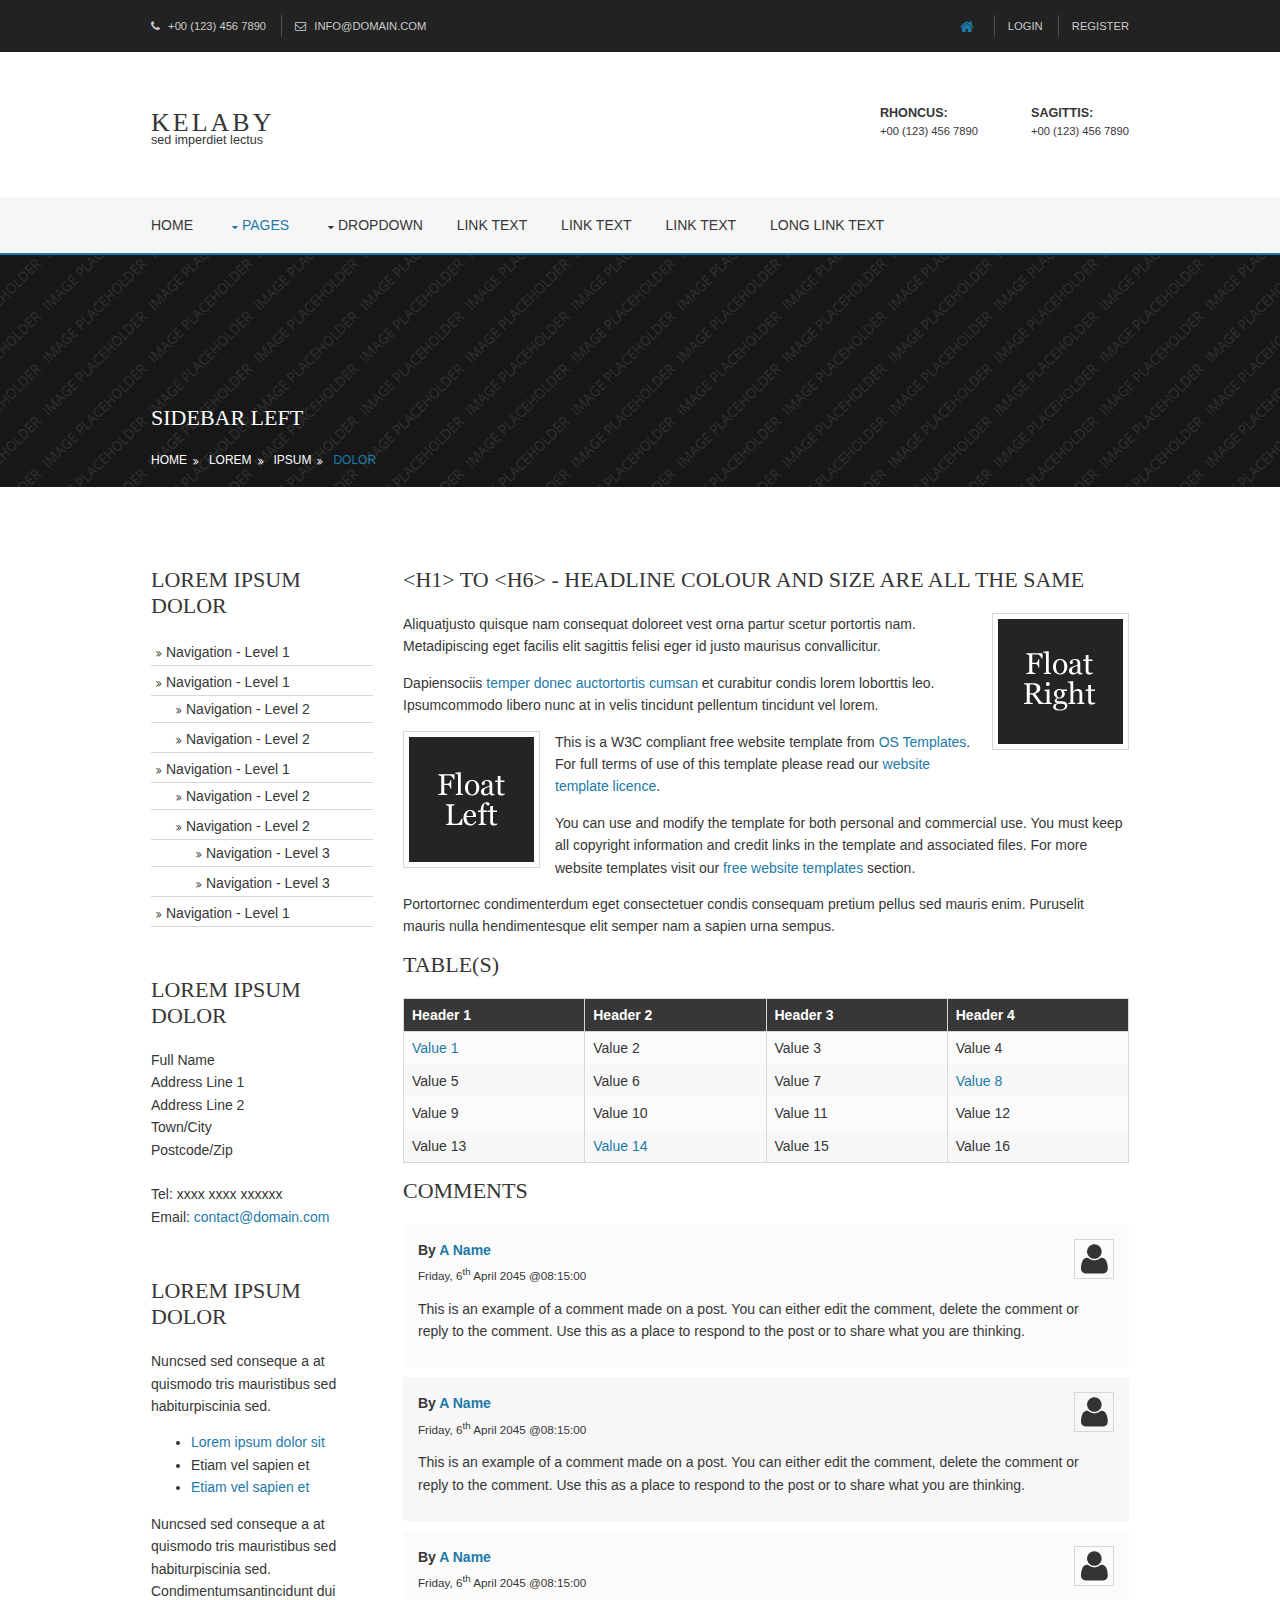
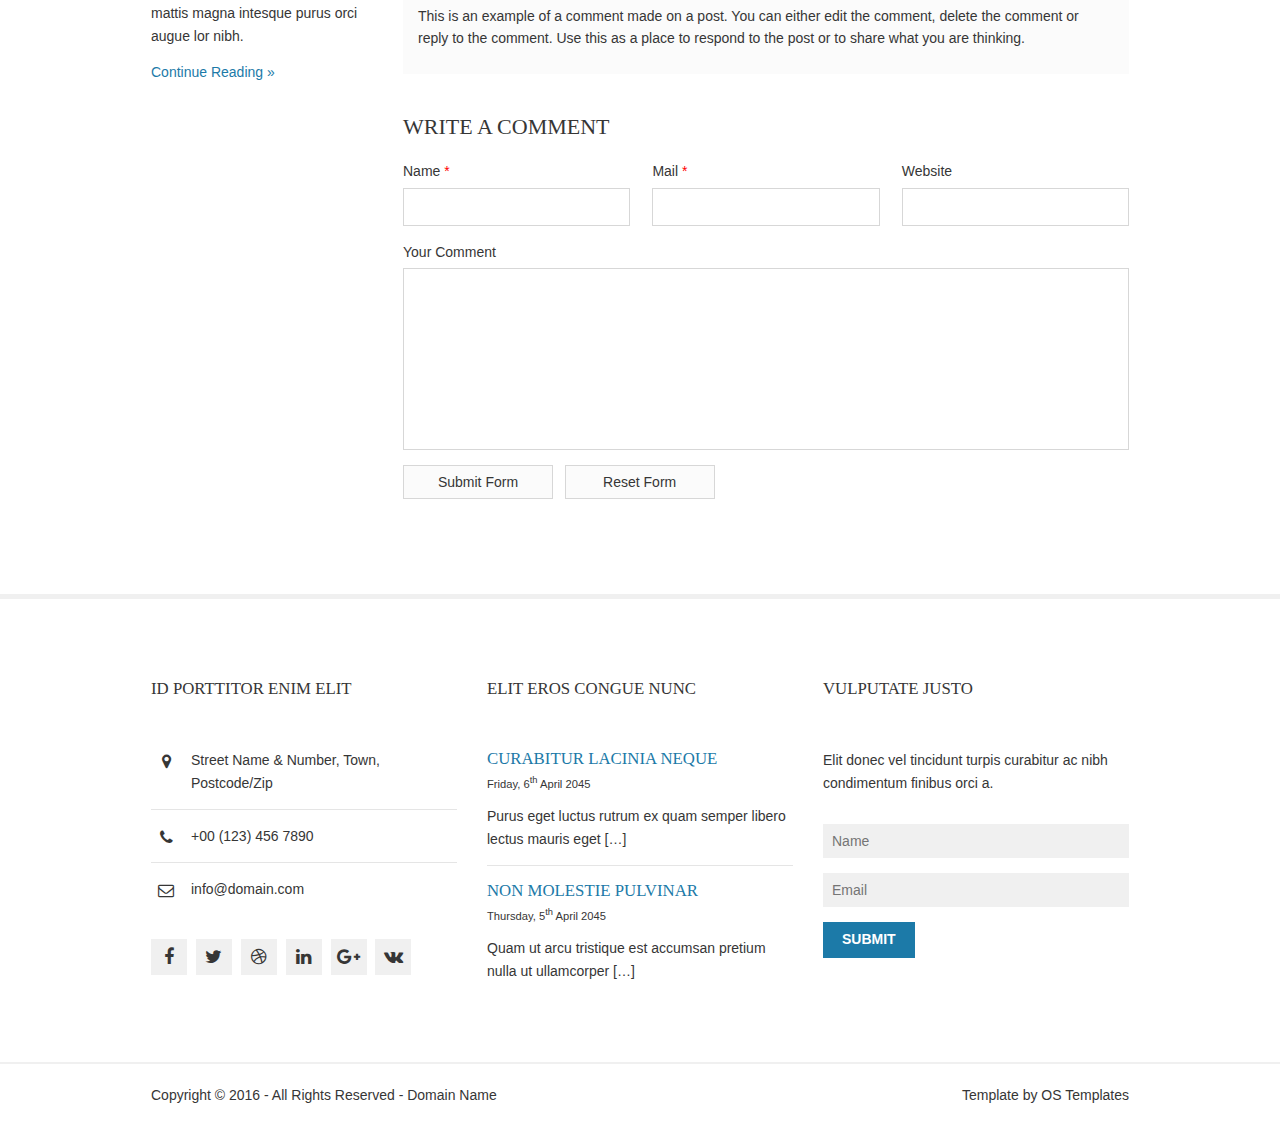
<file: pages/sidebar-left.html>
<!DOCTYPE html>

<html>
<head>
<title>Kelaby | Pages | Sidebar Left</title>
<meta charset="utf-8">
<meta name="viewport" content="width=device-width, initial-scale=1.0, maximum-scale=1.0, user-scalable=no">
<link href="../layout/styles/layout.css" rel="stylesheet" type="text/css" media="all">
</head>
<body id="top">
<!-- ################################################################################################ -->
<!-- ################################################################################################ -->
<!-- ################################################################################################ -->
<div class="wrapper row0">
  <div id="topbar" class="hoc clear"> 
    <!-- ################################################################################################ -->
    <div class="fl_left">
      <ul>
        <li><i class="fa fa-phone"></i> +00 (123) 456 7890</li>
        <li><i class="fa fa-envelope-o"></i> info@domain.com</li>
      </ul>
    </div>
    <div class="fl_right">
      <ul>
        <li><a href="#"><i class="fa fa-lg fa-home"></i></a></li>
        <li><a href="#">Login</a></li>
        <li><a href="#">Register</a></li>
      </ul>
    </div>
    <!-- ################################################################################################ -->
  </div>
</div>
<!-- ################################################################################################ -->
<!-- ################################################################################################ -->
<!-- ################################################################################################ -->
<div class="wrapper row1">
  <header id="header" class="hoc clear"> 
    <!-- ################################################################################################ -->
    <div id="logo" class="fl_left">
      <h1><a href="../index.html">Kelaby</a></h1>
      <p>Sed imperdiet lectus</p>
    </div>
    <div id="quickinfo" class="fl_right">
      <ul class="nospace inline">
        <li><strong>Rhoncus:</strong><br>
          +00 (123) 456 7890</li>
        <li><strong>Sagittis:</strong><br>
          +00 (123) 456 7890</li>
      </ul>
    </div>
    <!-- ################################################################################################ -->
  </header>
</div>
<!-- ################################################################################################ -->
<!-- ################################################################################################ -->
<!-- ################################################################################################ -->
<div class="wrapper row2">
  <nav id="mainav" class="hoc clear"> 
    <!-- ################################################################################################ -->
    <ul class="clear">
      <li><a href="../index.html">Home</a></li>
      <li class="active"><a class="drop" href="#">Pages</a>
        <ul>
          <li><a href="gallery.html">Gallery</a></li>
          <li><a href="full-width.html">Full Width</a></li>
          <li class="active"><a href="sidebar-left.html">Sidebar Left</a></li>
          <li><a href="sidebar-right.html">Sidebar Right</a></li>
          <li><a href="basic-grid.html">Basic Grid</a></li>
        </ul>
      </li>
      <li><a class="drop" href="#">Dropdown</a>
        <ul>
          <li><a href="#">Level 2</a></li>
          <li><a class="drop" href="#">Level 2 + Drop</a>
            <ul>
              <li><a href="#">Level 3</a></li>
              <li><a href="#">Level 3</a></li>
              <li><a href="#">Level 3</a></li>
            </ul>
          </li>
          <li><a href="#">Level 2</a></li>
        </ul>
      </li>
      <li><a href="#">Link Text</a></li>
      <li><a href="#">Link Text</a></li>
      <li><a href="#">Link Text</a></li>
      <li><a href="#">Long Link Text</a></li>
    </ul>
    <!-- ################################################################################################ -->
  </nav>
</div>
<!-- ################################################################################################ -->
<!-- ################################################################################################ -->
<!-- ################################################################################################ -->
<div class="bgded overlay" style="background-image:url('../images/demo/backgrounds/01.png');">
  <div id="breadcrumb" class="hoc clear"> 
    <!-- ################################################################################################ -->
    <h6 class="heading">Sidebar Left</h6>
    <!-- ################################################################################################ -->
    <ul>
      <li><a href="#">Home</a></li>
      <li><a href="#">Lorem</a></li>
      <li><a href="#">Ipsum</a></li>
      <li><a href="#">Dolor</a></li>
    </ul>
    <!-- ################################################################################################ -->
  </div>
</div>
<!-- ################################################################################################ -->
<!-- ################################################################################################ -->
<!-- ################################################################################################ -->
<div class="wrapper row3">
  <main class="hoc container clear"> 
    <!-- main body -->
    <!-- ################################################################################################ -->
    <div class="sidebar one_quarter first"> 
      <!-- ################################################################################################ -->
      <h6>Lorem ipsum dolor</h6>
      <nav class="sdb_holder">
        <ul>
          <li><a href="#">Navigation - Level 1</a></li>
          <li><a href="#">Navigation - Level 1</a>
            <ul>
              <li><a href="#">Navigation - Level 2</a></li>
              <li><a href="#">Navigation - Level 2</a></li>
            </ul>
          </li>
          <li><a href="#">Navigation - Level 1</a>
            <ul>
              <li><a href="#">Navigation - Level 2</a></li>
              <li><a href="#">Navigation - Level 2</a>
                <ul>
                  <li><a href="#">Navigation - Level 3</a></li>
                  <li><a href="#">Navigation - Level 3</a></li>
                </ul>
              </li>
            </ul>
          </li>
          <li><a href="#">Navigation - Level 1</a></li>
        </ul>
      </nav>
      <div class="sdb_holder">
        <h6>Lorem ipsum dolor</h6>
        <address>
        Full Name<br>
        Address Line 1<br>
        Address Line 2<br>
        Town/City<br>
        Postcode/Zip<br>
        <br>
        Tel: xxxx xxxx xxxxxx<br>
        Email: <a href="#">contact@domain.com</a>
        </address>
      </div>
      <div class="sdb_holder">
        <article>
          <h6>Lorem ipsum dolor</h6>
          <p>Nuncsed sed conseque a at quismodo tris mauristibus sed habiturpiscinia sed.</p>
          <ul>
            <li><a href="#">Lorem ipsum dolor sit</a></li>
            <li>Etiam vel sapien et</li>
            <li><a href="#">Etiam vel sapien et</a></li>
          </ul>
          <p>Nuncsed sed conseque a at quismodo tris mauristibus sed habiturpiscinia sed. Condimentumsantincidunt dui mattis magna intesque purus orci augue lor nibh.</p>
          <p class="more"><a href="#">Continue Reading &raquo;</a></p>
        </article>
      </div>
      <!-- ################################################################################################ -->
    </div>
    <!-- ################################################################################################ -->
    <!-- ################################################################################################ -->
    <div class="content three_quarter"> 
      <!-- ################################################################################################ -->
      <h1>&lt;h1&gt; to &lt;h6&gt; - Headline Colour and Size Are All The Same</h1>
      <img class="imgr borderedbox inspace-5" src="../images/demo/imgr.gif" alt="">
      <p>Aliquatjusto quisque nam consequat doloreet vest orna partur scetur portortis nam. Metadipiscing eget facilis elit sagittis felisi eger id justo maurisus convallicitur.</p>
      <p>Dapiensociis <a href="#">temper donec auctortortis cumsan</a> et curabitur condis lorem loborttis leo. Ipsumcommodo libero nunc at in velis tincidunt pellentum tincidunt vel lorem.</p>
      <img class="imgl borderedbox inspace-5" src="../images/demo/imgl.gif" alt="">
      <p>This is a W3C compliant free website template from <a href="http://www.os-templates.com/" title="Free Website Templates">OS Templates</a>. For full terms of use of this template please read our <a href="http://www.os-templates.com/template-terms">website template licence</a>.</p>
      <p>You can use and modify the template for both personal and commercial use. You must keep all copyright information and credit links in the template and associated files. For more website templates visit our <a href="http://www.os-templates.com/">free website templates</a> section.</p>
      <p>Portortornec condimenterdum eget consectetuer condis consequam pretium pellus sed mauris enim. Puruselit mauris nulla hendimentesque elit semper nam a sapien urna sempus.</p>
      <h1>Table(s)</h1>
      <div class="scrollable">
        <table>
          <thead>
            <tr>
              <th>Header 1</th>
              <th>Header 2</th>
              <th>Header 3</th>
              <th>Header 4</th>
            </tr>
          </thead>
          <tbody>
            <tr>
              <td><a href="#">Value 1</a></td>
              <td>Value 2</td>
              <td>Value 3</td>
              <td>Value 4</td>
            </tr>
            <tr>
              <td>Value 5</td>
              <td>Value 6</td>
              <td>Value 7</td>
              <td><a href="#">Value 8</a></td>
            </tr>
            <tr>
              <td>Value 9</td>
              <td>Value 10</td>
              <td>Value 11</td>
              <td>Value 12</td>
            </tr>
            <tr>
              <td>Value 13</td>
              <td><a href="#">Value 14</a></td>
              <td>Value 15</td>
              <td>Value 16</td>
            </tr>
          </tbody>
        </table>
      </div>
      <div id="comments">
        <h2>Comments</h2>
        <ul>
          <li>
            <article>
              <header>
                <figure class="avatar"><img src="../images/demo/avatar.png" alt=""></figure>
                <address>
                By <a href="#">A Name</a>
                </address>
                <time datetime="2045-04-06T08:15+00:00">Friday, 6<sup>th</sup> April 2045 @08:15:00</time>
              </header>
              <div class="comcont">
                <p>This is an example of a comment made on a post. You can either edit the comment, delete the comment or reply to the comment. Use this as a place to respond to the post or to share what you are thinking.</p>
              </div>
            </article>
          </li>
          <li>
            <article>
              <header>
                <figure class="avatar"><img src="../images/demo/avatar.png" alt=""></figure>
                <address>
                By <a href="#">A Name</a>
                </address>
                <time datetime="2045-04-06T08:15+00:00">Friday, 6<sup>th</sup> April 2045 @08:15:00</time>
              </header>
              <div class="comcont">
                <p>This is an example of a comment made on a post. You can either edit the comment, delete the comment or reply to the comment. Use this as a place to respond to the post or to share what you are thinking.</p>
              </div>
            </article>
          </li>
          <li>
            <article>
              <header>
                <figure class="avatar"><img src="../images/demo/avatar.png" alt=""></figure>
                <address>
                By <a href="#">A Name</a>
                </address>
                <time datetime="2045-04-06T08:15+00:00">Friday, 6<sup>th</sup> April 2045 @08:15:00</time>
              </header>
              <div class="comcont">
                <p>This is an example of a comment made on a post. You can either edit the comment, delete the comment or reply to the comment. Use this as a place to respond to the post or to share what you are thinking.</p>
              </div>
            </article>
          </li>
        </ul>
        <h2>Write A Comment</h2>
        <form action="#" method="post">
          <div class="one_third first">
            <label for="name">Name <span>*</span></label>
            <input type="text" name="name" id="name" value="" size="22" required>
          </div>
          <div class="one_third">
            <label for="email">Mail <span>*</span></label>
            <input type="email" name="email" id="email" value="" size="22" required>
          </div>
          <div class="one_third">
            <label for="url">Website</label>
            <input type="url" name="url" id="url" value="" size="22">
          </div>
          <div class="block clear">
            <label for="comment">Your Comment</label>
            <textarea name="comment" id="comment" cols="25" rows="10"></textarea>
          </div>
          <div>
            <input type="submit" name="submit" value="Submit Form">
            &nbsp;
            <input type="reset" name="reset" value="Reset Form">
          </div>
        </form>
      </div>
      <!-- ################################################################################################ -->
    </div>
    <!-- ################################################################################################ -->
    <!-- / main body -->
    <div class="clear"></div>
  </main>
</div>
<!-- ################################################################################################ -->
<!-- ################################################################################################ -->
<!-- ################################################################################################ -->
<div class="wrapper row4">
  <footer id="footer" class="hoc clear"> 
    <!-- ################################################################################################ -->
    <div class="one_third first">
      <h6 class="heading">Id porttitor enim elit</h6>
      <ul class="nospace btmspace-30 linklist contact">
        <li><i class="fa fa-map-marker"></i>
          <address>
          Street Name &amp; Number, Town, Postcode/Zip
          </address>
        </li>
        <li><i class="fa fa-phone"></i> +00 (123) 456 7890</li>
        <li><i class="fa fa-envelope-o"></i> info@domain.com</li>
      </ul>
      <ul class="faico clear">
        <li><a class="faicon-facebook" href="#"><i class="fa fa-facebook"></i></a></li>
        <li><a class="faicon-twitter" href="#"><i class="fa fa-twitter"></i></a></li>
        <li><a class="faicon-dribble" href="#"><i class="fa fa-dribbble"></i></a></li>
        <li><a class="faicon-linkedin" href="#"><i class="fa fa-linkedin"></i></a></li>
        <li><a class="faicon-google-plus" href="#"><i class="fa fa-google-plus"></i></a></li>
        <li><a class="faicon-vk" href="#"><i class="fa fa-vk"></i></a></li>
      </ul>
    </div>
    <div class="one_third">
      <h6 class="heading">Elit eros congue nunc</h6>
      <ul class="nospace linklist">
        <li>
          <article>
            <h2 class="nospace font-x1"><a href="#">Curabitur lacinia neque</a></h2>
            <time class="font-xs block btmspace-10" datetime="2045-04-06">Friday, 6<sup>th</sup> April 2045</time>
            <p class="nospace">Purus eget luctus rutrum ex quam semper libero lectus mauris eget [&hellip;]</p>
          </article>
        </li>
        <li>
          <article>
            <h2 class="nospace font-x1"><a href="#">Non molestie pulvinar</a></h2>
            <time class="font-xs block btmspace-10" datetime="2045-04-05">Thursday, 5<sup>th</sup> April 2045</time>
            <p class="nospace">Quam ut arcu tristique est accumsan pretium nulla ut ullamcorper [&hellip;]</p>
          </article>
        </li>
      </ul>
    </div>
    <div class="one_third">
      <h6 class="heading">Vulputate justo</h6>
      <p class="nospace btmspace-30">Elit donec vel tincidunt turpis curabitur ac nibh condimentum finibus orci a.</p>
      <form method="post" action="#">
        <fieldset>
          <legend>Newsletter:</legend>
          <input class="btmspace-15" type="text" value="" placeholder="Name">
          <input class="btmspace-15" type="text" value="" placeholder="Email">
          <button type="submit" value="submit">Submit</button>
        </fieldset>
      </form>
    </div>
    <!-- ################################################################################################ -->
  </footer>
</div>
<!-- ################################################################################################ -->
<!-- ################################################################################################ -->
<!-- ################################################################################################ -->
<div class="wrapper row5">
  <div id="copyright" class="hoc clear"> 
    <!-- ################################################################################################ -->
    <p class="fl_left">Copyright &copy; 2016 - All Rights Reserved - <a href="#">Domain Name</a></p>
    <p class="fl_right">Template by <a target="_blank" href="http://www.os-templates.com/" title="Free Website Templates">OS Templates</a></p>
    <!-- ################################################################################################ -->
  </div>
</div>
<!-- ################################################################################################ -->
<!-- ################################################################################################ -->
<!-- ################################################################################################ -->
<a id="backtotop" href="#top"><i class="fa fa-chevron-up"></i></a>
<!-- JAVASCRIPTS -->
<script src="../layout/scripts/jquery.min.js"></script>
<script src="../layout/scripts/jquery.backtotop.js"></script>
<script src="../layout/scripts/jquery.mobilemenu.js"></script>
</body>
</html>
</file>
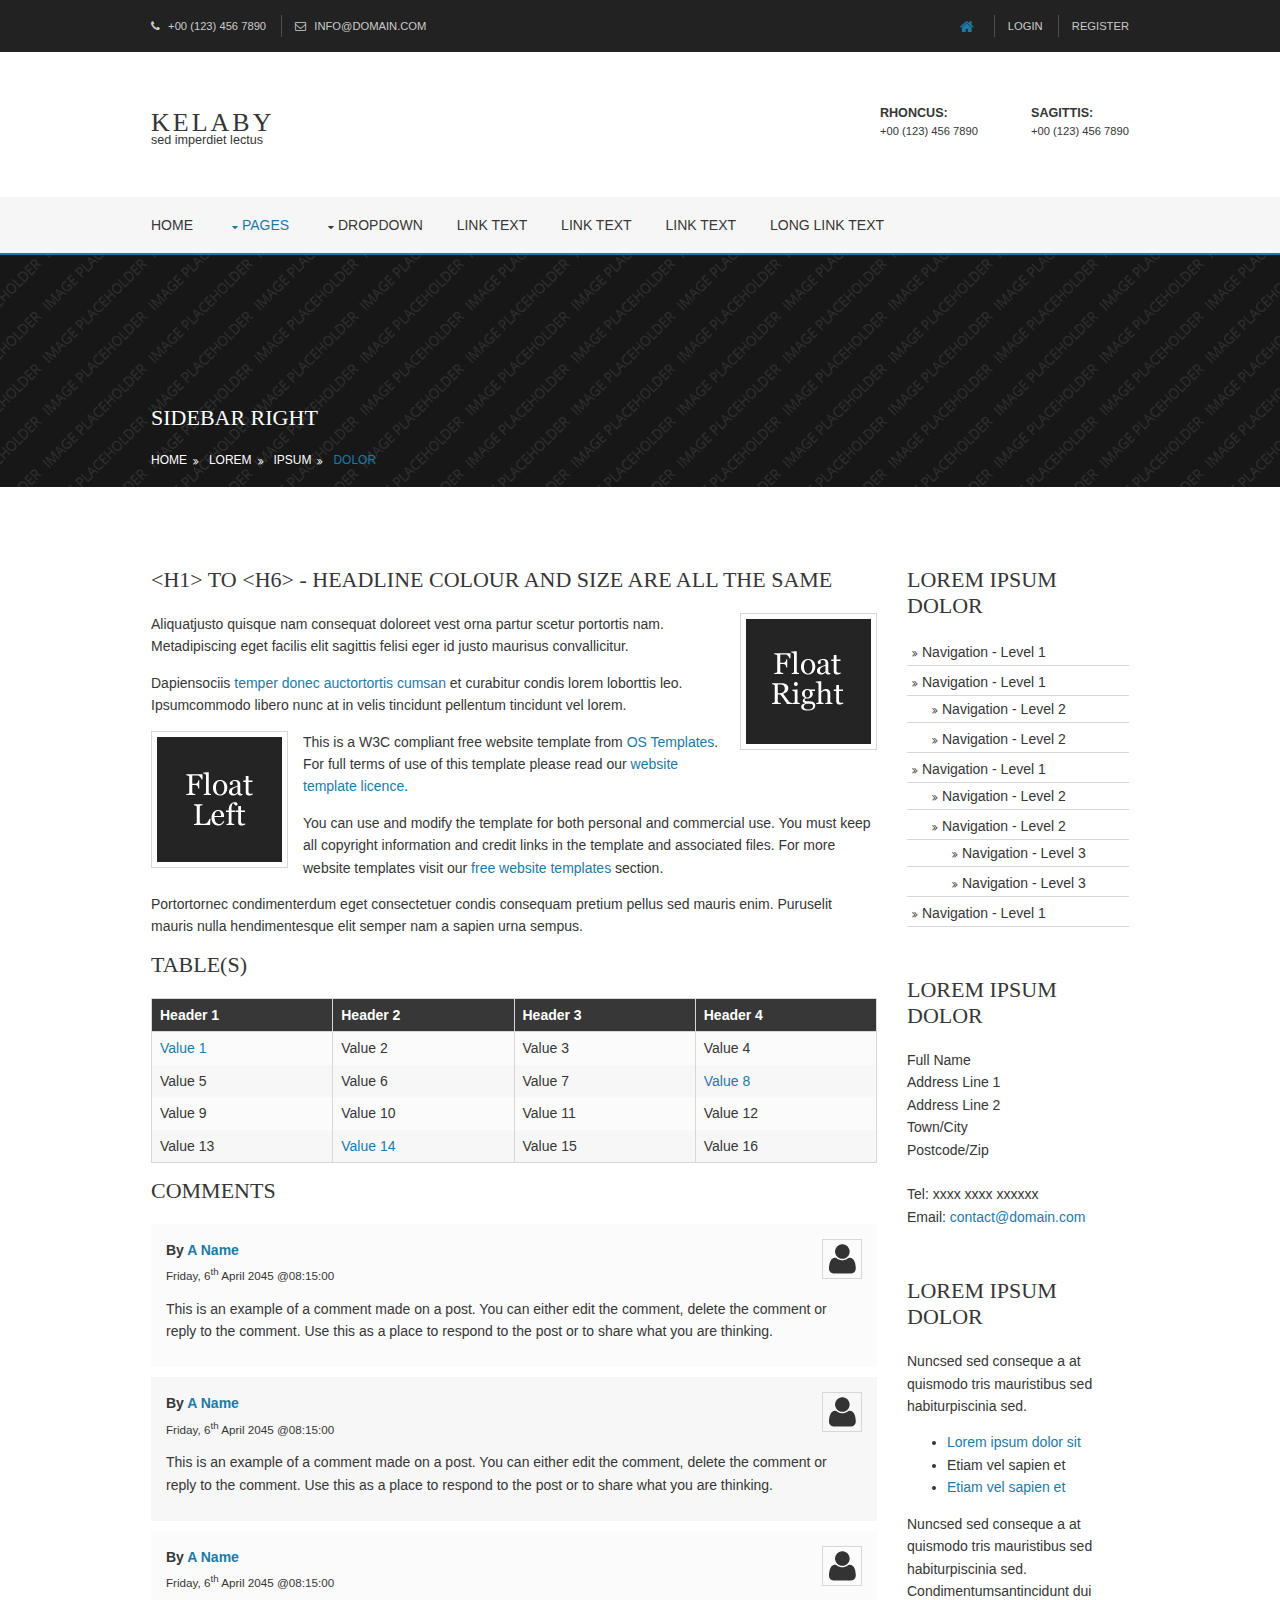
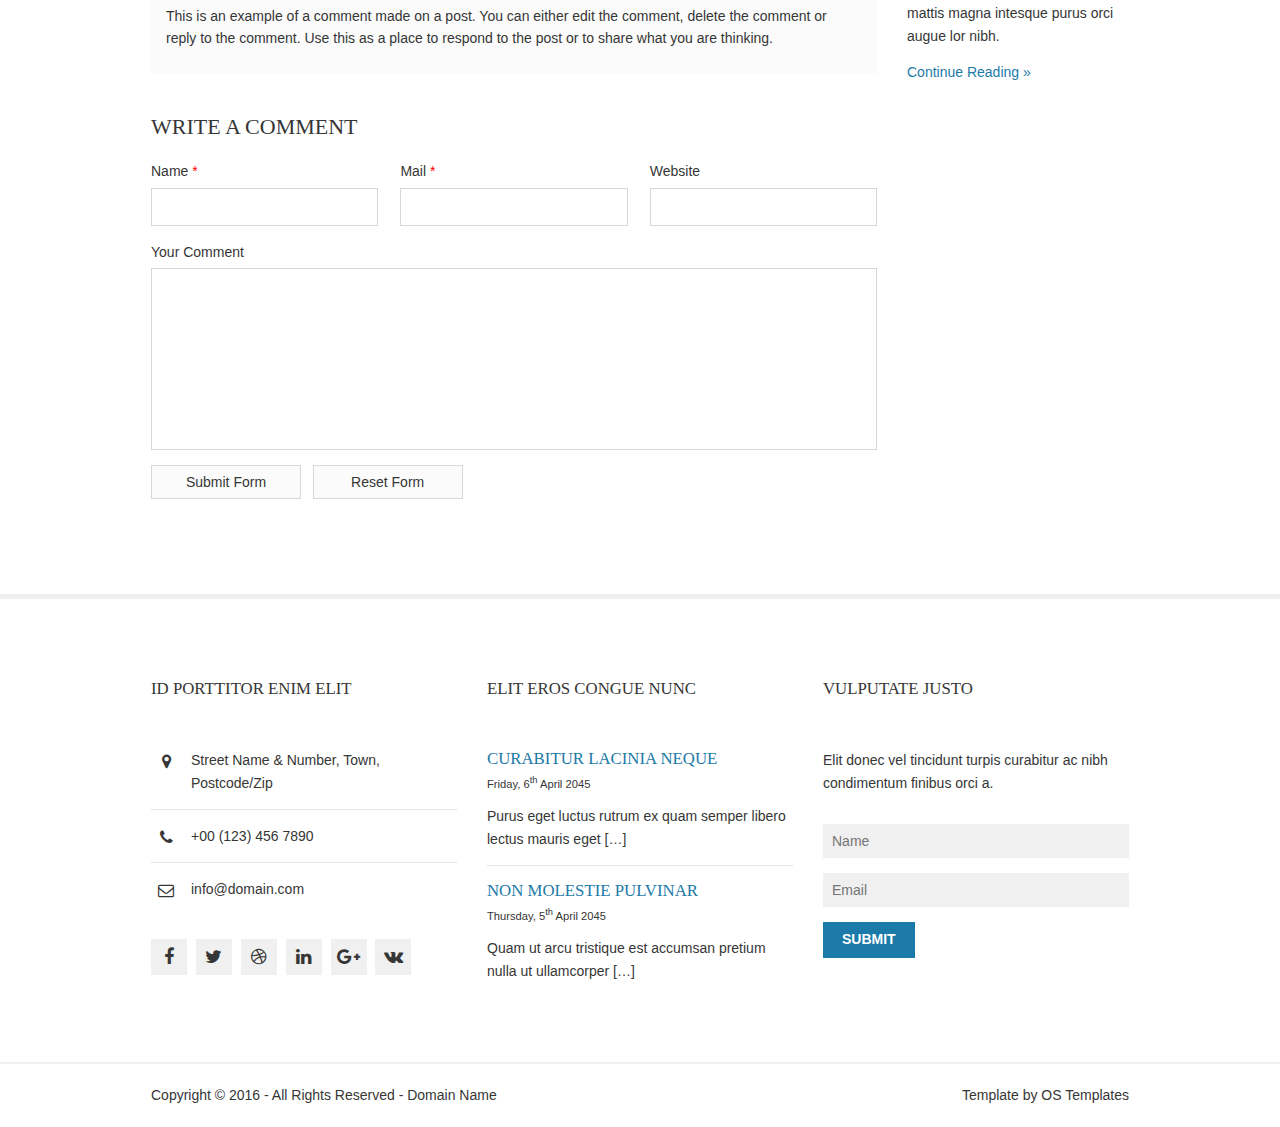
<file: pages/sidebar-right.html>
<!DOCTYPE html>

<html>
<head>
<title>Kelaby | Pages | Sidebar Right</title>
<meta charset="utf-8">
<meta name="viewport" content="width=device-width, initial-scale=1.0, maximum-scale=1.0, user-scalable=no">
<link href="../layout/styles/layout.css" rel="stylesheet" type="text/css" media="all">
</head>
<body id="top">
<!-- ################################################################################################ -->
<!-- ################################################################################################ -->
<!-- ################################################################################################ -->
<div class="wrapper row0">
  <div id="topbar" class="hoc clear"> 
    <!-- ################################################################################################ -->
    <div class="fl_left">
      <ul>
        <li><i class="fa fa-phone"></i> +00 (123) 456 7890</li>
        <li><i class="fa fa-envelope-o"></i> info@domain.com</li>
      </ul>
    </div>
    <div class="fl_right">
      <ul>
        <li><a href="#"><i class="fa fa-lg fa-home"></i></a></li>
        <li><a href="#">Login</a></li>
        <li><a href="#">Register</a></li>
      </ul>
    </div>
    <!-- ################################################################################################ -->
  </div>
</div>
<!-- ################################################################################################ -->
<!-- ################################################################################################ -->
<!-- ################################################################################################ -->
<div class="wrapper row1">
  <header id="header" class="hoc clear"> 
    <!-- ################################################################################################ -->
    <div id="logo" class="fl_left">
      <h1><a href="../index.html">Kelaby</a></h1>
      <p>Sed imperdiet lectus</p>
    </div>
    <div id="quickinfo" class="fl_right">
      <ul class="nospace inline">
        <li><strong>Rhoncus:</strong><br>
          +00 (123) 456 7890</li>
        <li><strong>Sagittis:</strong><br>
          +00 (123) 456 7890</li>
      </ul>
    </div>
    <!-- ################################################################################################ -->
  </header>
</div>
<!-- ################################################################################################ -->
<!-- ################################################################################################ -->
<!-- ################################################################################################ -->
<div class="wrapper row2">
  <nav id="mainav" class="hoc clear"> 
    <!-- ################################################################################################ -->
    <ul class="clear">
      <li><a href="../index.html">Home</a></li>
      <li class="active"><a class="drop" href="#">Pages</a>
        <ul>
          <li><a href="gallery.html">Gallery</a></li>
          <li><a href="full-width.html">Full Width</a></li>
          <li><a href="sidebar-left.html">Sidebar Left</a></li>
          <li class="active"><a href="sidebar-right.html">Sidebar Right</a></li>
          <li><a href="basic-grid.html">Basic Grid</a></li>
        </ul>
      </li>
      <li><a class="drop" href="#">Dropdown</a>
        <ul>
          <li><a href="#">Level 2</a></li>
          <li><a class="drop" href="#">Level 2 + Drop</a>
            <ul>
              <li><a href="#">Level 3</a></li>
              <li><a href="#">Level 3</a></li>
              <li><a href="#">Level 3</a></li>
            </ul>
          </li>
          <li><a href="#">Level 2</a></li>
        </ul>
      </li>
      <li><a href="#">Link Text</a></li>
      <li><a href="#">Link Text</a></li>
      <li><a href="#">Link Text</a></li>
      <li><a href="#">Long Link Text</a></li>
    </ul>
    <!-- ################################################################################################ -->
  </nav>
</div>
<!-- ################################################################################################ -->
<!-- ################################################################################################ -->
<!-- ################################################################################################ -->
<div class="bgded overlay" style="background-image:url('../images/demo/backgrounds/01.png');">
  <div id="breadcrumb" class="hoc clear"> 
    <!-- ################################################################################################ -->
    <h6 class="heading">Sidebar Right</h6>
    <!-- ################################################################################################ -->
    <ul>
      <li><a href="#">Home</a></li>
      <li><a href="#">Lorem</a></li>
      <li><a href="#">Ipsum</a></li>
      <li><a href="#">Dolor</a></li>
    </ul>
    <!-- ################################################################################################ -->
  </div>
</div>
<!-- ################################################################################################ -->
<!-- ################################################################################################ -->
<!-- ################################################################################################ -->
<div class="wrapper row3">
  <main class="hoc container clear"> 
    <!-- main body -->
    <!-- ################################################################################################ -->
    <div class="content three_quarter first"> 
      <!-- ################################################################################################ -->
      <h1>&lt;h1&gt; to &lt;h6&gt; - Headline Colour and Size Are All The Same</h1>
      <img class="imgr borderedbox inspace-5" src="../images/demo/imgr.gif" alt="">
      <p>Aliquatjusto quisque nam consequat doloreet vest orna partur scetur portortis nam. Metadipiscing eget facilis elit sagittis felisi eger id justo maurisus convallicitur.</p>
      <p>Dapiensociis <a href="#">temper donec auctortortis cumsan</a> et curabitur condis lorem loborttis leo. Ipsumcommodo libero nunc at in velis tincidunt pellentum tincidunt vel lorem.</p>
      <img class="imgl borderedbox inspace-5" src="../images/demo/imgl.gif" alt="">
      <p>This is a W3C compliant free website template from <a href="http://www.os-templates.com/" title="Free Website Templates">OS Templates</a>. For full terms of use of this template please read our <a href="http://www.os-templates.com/template-terms">website template licence</a>.</p>
      <p>You can use and modify the template for both personal and commercial use. You must keep all copyright information and credit links in the template and associated files. For more website templates visit our <a href="http://www.os-templates.com/">free website templates</a> section.</p>
      <p>Portortornec condimenterdum eget consectetuer condis consequam pretium pellus sed mauris enim. Puruselit mauris nulla hendimentesque elit semper nam a sapien urna sempus.</p>
      <h1>Table(s)</h1>
      <div class="scrollable">
        <table>
          <thead>
            <tr>
              <th>Header 1</th>
              <th>Header 2</th>
              <th>Header 3</th>
              <th>Header 4</th>
            </tr>
          </thead>
          <tbody>
            <tr>
              <td><a href="#">Value 1</a></td>
              <td>Value 2</td>
              <td>Value 3</td>
              <td>Value 4</td>
            </tr>
            <tr>
              <td>Value 5</td>
              <td>Value 6</td>
              <td>Value 7</td>
              <td><a href="#">Value 8</a></td>
            </tr>
            <tr>
              <td>Value 9</td>
              <td>Value 10</td>
              <td>Value 11</td>
              <td>Value 12</td>
            </tr>
            <tr>
              <td>Value 13</td>
              <td><a href="#">Value 14</a></td>
              <td>Value 15</td>
              <td>Value 16</td>
            </tr>
          </tbody>
        </table>
      </div>
      <div id="comments">
        <h2>Comments</h2>
        <ul>
          <li>
            <article>
              <header>
                <figure class="avatar"><img src="../images/demo/avatar.png" alt=""></figure>
                <address>
                By <a href="#">A Name</a>
                </address>
                <time datetime="2045-04-06T08:15+00:00">Friday, 6<sup>th</sup> April 2045 @08:15:00</time>
              </header>
              <div class="comcont">
                <p>This is an example of a comment made on a post. You can either edit the comment, delete the comment or reply to the comment. Use this as a place to respond to the post or to share what you are thinking.</p>
              </div>
            </article>
          </li>
          <li>
            <article>
              <header>
                <figure class="avatar"><img src="../images/demo/avatar.png" alt=""></figure>
                <address>
                By <a href="#">A Name</a>
                </address>
                <time datetime="2045-04-06T08:15+00:00">Friday, 6<sup>th</sup> April 2045 @08:15:00</time>
              </header>
              <div class="comcont">
                <p>This is an example of a comment made on a post. You can either edit the comment, delete the comment or reply to the comment. Use this as a place to respond to the post or to share what you are thinking.</p>
              </div>
            </article>
          </li>
          <li>
            <article>
              <header>
                <figure class="avatar"><img src="../images/demo/avatar.png" alt=""></figure>
                <address>
                By <a href="#">A Name</a>
                </address>
                <time datetime="2045-04-06T08:15+00:00">Friday, 6<sup>th</sup> April 2045 @08:15:00</time>
              </header>
              <div class="comcont">
                <p>This is an example of a comment made on a post. You can either edit the comment, delete the comment or reply to the comment. Use this as a place to respond to the post or to share what you are thinking.</p>
              </div>
            </article>
          </li>
        </ul>
        <h2>Write A Comment</h2>
        <form action="#" method="post">
          <div class="one_third first">
            <label for="name">Name <span>*</span></label>
            <input type="text" name="name" id="name" value="" size="22" required>
          </div>
          <div class="one_third">
            <label for="email">Mail <span>*</span></label>
            <input type="email" name="email" id="email" value="" size="22" required>
          </div>
          <div class="one_third">
            <label for="url">Website</label>
            <input type="url" name="url" id="url" value="" size="22">
          </div>
          <div class="block clear">
            <label for="comment">Your Comment</label>
            <textarea name="comment" id="comment" cols="25" rows="10"></textarea>
          </div>
          <div>
            <input type="submit" name="submit" value="Submit Form">
            &nbsp;
            <input type="reset" name="reset" value="Reset Form">
          </div>
        </form>
      </div>
      <!-- ################################################################################################ -->
    </div>
    <!-- ################################################################################################ -->
    <!-- ################################################################################################ -->
    <div class="sidebar one_quarter"> 
      <!-- ################################################################################################ -->
      <h6>Lorem ipsum dolor</h6>
      <nav class="sdb_holder">
        <ul>
          <li><a href="#">Navigation - Level 1</a></li>
          <li><a href="#">Navigation - Level 1</a>
            <ul>
              <li><a href="#">Navigation - Level 2</a></li>
              <li><a href="#">Navigation - Level 2</a></li>
            </ul>
          </li>
          <li><a href="#">Navigation - Level 1</a>
            <ul>
              <li><a href="#">Navigation - Level 2</a></li>
              <li><a href="#">Navigation - Level 2</a>
                <ul>
                  <li><a href="#">Navigation - Level 3</a></li>
                  <li><a href="#">Navigation - Level 3</a></li>
                </ul>
              </li>
            </ul>
          </li>
          <li><a href="#">Navigation - Level 1</a></li>
        </ul>
      </nav>
      <div class="sdb_holder">
        <h6>Lorem ipsum dolor</h6>
        <address>
        Full Name<br>
        Address Line 1<br>
        Address Line 2<br>
        Town/City<br>
        Postcode/Zip<br>
        <br>
        Tel: xxxx xxxx xxxxxx<br>
        Email: <a href="#">contact@domain.com</a>
        </address>
      </div>
      <div class="sdb_holder">
        <article>
          <h6>Lorem ipsum dolor</h6>
          <p>Nuncsed sed conseque a at quismodo tris mauristibus sed habiturpiscinia sed.</p>
          <ul>
            <li><a href="#">Lorem ipsum dolor sit</a></li>
            <li>Etiam vel sapien et</li>
            <li><a href="#">Etiam vel sapien et</a></li>
          </ul>
          <p>Nuncsed sed conseque a at quismodo tris mauristibus sed habiturpiscinia sed. Condimentumsantincidunt dui mattis magna intesque purus orci augue lor nibh.</p>
          <p class="more"><a href="#">Continue Reading &raquo;</a></p>
        </article>
      </div>
      <!-- ################################################################################################ -->
    </div>
    <!-- ################################################################################################ -->
    <!-- / main body -->
    <div class="clear"></div>
  </main>
</div>
<!-- ################################################################################################ -->
<!-- ################################################################################################ -->
<!-- ################################################################################################ -->
<div class="wrapper row4">
  <footer id="footer" class="hoc clear"> 
    <!-- ################################################################################################ -->
    <div class="one_third first">
      <h6 class="heading">Id porttitor enim elit</h6>
      <ul class="nospace btmspace-30 linklist contact">
        <li><i class="fa fa-map-marker"></i>
          <address>
          Street Name &amp; Number, Town, Postcode/Zip
          </address>
        </li>
        <li><i class="fa fa-phone"></i> +00 (123) 456 7890</li>
        <li><i class="fa fa-envelope-o"></i> info@domain.com</li>
      </ul>
      <ul class="faico clear">
        <li><a class="faicon-facebook" href="#"><i class="fa fa-facebook"></i></a></li>
        <li><a class="faicon-twitter" href="#"><i class="fa fa-twitter"></i></a></li>
        <li><a class="faicon-dribble" href="#"><i class="fa fa-dribbble"></i></a></li>
        <li><a class="faicon-linkedin" href="#"><i class="fa fa-linkedin"></i></a></li>
        <li><a class="faicon-google-plus" href="#"><i class="fa fa-google-plus"></i></a></li>
        <li><a class="faicon-vk" href="#"><i class="fa fa-vk"></i></a></li>
      </ul>
    </div>
    <div class="one_third">
      <h6 class="heading">Elit eros congue nunc</h6>
      <ul class="nospace linklist">
        <li>
          <article>
            <h2 class="nospace font-x1"><a href="#">Curabitur lacinia neque</a></h2>
            <time class="font-xs block btmspace-10" datetime="2045-04-06">Friday, 6<sup>th</sup> April 2045</time>
            <p class="nospace">Purus eget luctus rutrum ex quam semper libero lectus mauris eget [&hellip;]</p>
          </article>
        </li>
        <li>
          <article>
            <h2 class="nospace font-x1"><a href="#">Non molestie pulvinar</a></h2>
            <time class="font-xs block btmspace-10" datetime="2045-04-05">Thursday, 5<sup>th</sup> April 2045</time>
            <p class="nospace">Quam ut arcu tristique est accumsan pretium nulla ut ullamcorper [&hellip;]</p>
          </article>
        </li>
      </ul>
    </div>
    <div class="one_third">
      <h6 class="heading">Vulputate justo</h6>
      <p class="nospace btmspace-30">Elit donec vel tincidunt turpis curabitur ac nibh condimentum finibus orci a.</p>
      <form method="post" action="#">
        <fieldset>
          <legend>Newsletter:</legend>
          <input class="btmspace-15" type="text" value="" placeholder="Name">
          <input class="btmspace-15" type="text" value="" placeholder="Email">
          <button type="submit" value="submit">Submit</button>
        </fieldset>
      </form>
    </div>
    <!-- ################################################################################################ -->
  </footer>
</div>
<!-- ################################################################################################ -->
<!-- ################################################################################################ -->
<!-- ################################################################################################ -->
<div class="wrapper row5">
  <div id="copyright" class="hoc clear"> 
    <!-- ################################################################################################ -->
    <p class="fl_left">Copyright &copy; 2016 - All Rights Reserved - <a href="#">Domain Name</a></p>
    <p class="fl_right">Template by <a target="_blank" href="http://www.os-templates.com/" title="Free Website Templates">OS Templates</a></p>
    <!-- ################################################################################################ -->
  </div>
</div>
<!-- ################################################################################################ -->
<!-- ################################################################################################ -->
<!-- ################################################################################################ -->
<a id="backtotop" href="#top"><i class="fa fa-chevron-up"></i></a>
<!-- JAVASCRIPTS -->
<script src="../layout/scripts/jquery.min.js"></script>
<script src="../layout/scripts/jquery.backtotop.js"></script>
<script src="../layout/scripts/jquery.mobilemenu.js"></script>
</body>
</html>
</file>
<file: layout/styles/layout.css>
@charset "utf-8";

@import url("fontawesome-4.6.3.min.css");
@import url("custom.flexslider.css");
@import url("framework.css");

/* Rows
--------------------------------------------------------------------------------------------------------------- */
.row0, .row0 a{}
.row1, .row1 a{}
.row2{border-bottom:2px solid;}
.row3, .row3 a{}
.row4{border-top:5px solid;}
.row5{border-top:2px solid;}


/* Top Bar
--------------------------------------------------------------------------------------------------------------- */
#topbar{padding:15px 0; font-size:.8rem; text-transform:uppercase;}

#topbar *{margin:0; padding:0; list-style:none;}
#topbar ul li{display:inline-block; margin-right:10px; padding-right:15px; border-right:1px solid;}
#topbar ul li:last-child{margin-right:0; padding-right:0; border-right:none;}
#topbar i{margin:0 5px 0 0; line-height:normal;}


/* Header
--------------------------------------------------------------------------------------------------------------- */
#header{padding:50px 0;}

#header #logo *{margin:0; padding:0; line-height:1;}
#header #logo h1{margin-top:8px; font-size:26px; letter-spacing:3px;}
#header #logo p{margin-top:-2px; font-size:.9rem; text-transform:lowercase;}

#header #quickinfo{font-size:.8rem; text-transform:uppercase;}
#header #quickinfo li{margin-right:50px;}
#header #quickinfo li:last-child{margin-right:0;}
#header #quickinfo strong{display:block; margin:0 0 -5px 0; padding:0; font-size:.9rem;}
#header #quickinfo br{display:none;}


/* Page Intro
--------------------------------------------------------------------------------------------------------------- */
#pageintro{padding:150px 0;}

#pageintro li article{display:block; max-width:75%; overflow:hidden;}
#pageintro li article *{word-wrap:break-word;}
#pageintro li .heading{margin-bottom:20px; font-size:3rem;}
#pageintro li p:first-of-type{margin:0 0 20px 0; text-transform:uppercase; font-weight:700; font-size:1.2rem;}
#pageintro li footer{margin-top:80px;}


/* Content Area
--------------------------------------------------------------------------------------------------------------- */
.container{padding:80px 0;}

/* Content */
.container .content{}

.sectiontitle{margin-bottom:80px;}
.sectiontitle *{margin:0;}

.services{}
.services li:nth-child(-n+3){margin-bottom:30px;}/* Adds bottom margin to the first three elements only */
.services article{padding:20px; text-align:center;}
.services > li:first-child > article{padding:0; text-align:left;}
.services article .txtwrap{padding:20px; border:1px solid;}
.services article .txtwrap *{margin:0;}
.services article .txtwrap i{margin-bottom:30px;}
.services article .txtwrap .heading{margin-bottom:20px; font-size:1.2rem;}
.services article .txtwrap footer{margin-top:20px; text-transform:uppercase;}

.team figure{display:block; position:relative; max-width:320px;}
.team > figure:last-child{margin-bottom:0;}/* Used when elements stack in smaller viewports */
.team figure figcaption{padding-top:15px; text-align:center;}
.team figure figcaption *{margin:0; line-height:1;}
.team figure figcaption .heading{margin-bottom:8px; font-size:1.2rem;}
.team figure figcaption em{display:block; font-size:.8rem; font-style:normal;}
.team figure figcaption footer{margin-top:15px;}
.team figure figcaption footer .faico li{margin:0 5px;}
.team figure figcaption footer .faico li a{width:auto; height:auto; line-height:normal; font-size:14px;}

#testimonial{text-align:center;}
#testimonial blockquote{display:block; position:relative; width:75%; margin:0 auto 25px; padding:75px 0 0 0; font-size:1.2rem; z-index:1;}
#testimonial blockquote::before{display:block; position:absolute; top:0; left:50%; width:50px; height:50px; line-height:50px; margin:0 0 0 -25px; font-family:"FontAwesome"; font-size:22px; content:"\f10d";}
#testimonial blockquote::after{display:none;}
#testimonial strong, #testimonial em{display:block; margin:0; padding:0; line-height:1;}
#testimonial strong{margin-bottom:5px;}
#testimonial em{font-size:.8rem;}

.latest{}
.latest article{}
.latest article figure{display:block; position:relative; margin-bottom:30px;}
.latest article figure img{}
.latest article .txtwrap{}
.latest article .txtwrap .heading{margin:0; font-size:1.2rem;}
.latest article .txtwrap .meta{}
.latest article .txtwrap .meta li{display:inline-block; margin-right:8px; font-size:.8rem;}
.latest article .txtwrap .meta li:last-child{margin-right:0;}

/* Comments */
#comments ul{margin:0 0 40px 0; padding:0; list-style:none;}
#comments li{margin:0 0 10px 0; padding:15px;}
#comments .avatar{float:right; margin:0 0 10px 10px; padding:3px; border:1px solid;}
#comments address{font-weight:bold;}
#comments time{font-size:smaller;}
#comments .comcont{display:block; margin:0; padding:0;}
#comments .comcont p{margin:10px 5px 10px 0; padding:0;}

#comments form{display:block; width:100%;}
#comments input, #comments textarea{width:100%; padding:10px; border:1px solid;}
#comments textarea{overflow:auto;}
#comments div{margin-bottom:15px;}
#comments input[type="submit"], #comments input[type="reset"]{display:inline-block; width:auto; min-width:150px; margin:0; padding:8px 5px; cursor:pointer;}

/* Sidebar */
.container .sidebar{}

.sidebar .sdb_holder{margin-bottom:50px;}
.sidebar .sdb_holder:last-child{margin-bottom:0;}


/* Footer
--------------------------------------------------------------------------------------------------------------- */
#footer{padding:80px 0;}

#footer .heading{margin-bottom:50px; font-size:1.2rem;}

#footer .linklist li{display:block; margin-bottom:15px; padding:0 0 15px 0; border-bottom:1px solid;}
#footer .linklist li:last-child{margin:0; padding:0; border:none;}
#footer .linklist li::before, #footer .linklist li::after{display:table; content:"";}
#footer .linklist li, #footer .linklist li::after{clear:both;}

#footer .contact{}
#footer .contact.linklist li, #footer .contact.linklist li:last-child{position:relative; padding-left:40px;}
#footer .contact li *{margin:0; padding:0; line-height:1.6;}
#footer .contact li i{display:block; position:absolute; top:0; left:0; width:30px; font-size:16px; text-align:center;}

#footer input, #footer button{border:1px solid;}
#footer input{display:block; width:100%; padding:8px;}
#footer button{padding:8px 18px 10px; text-transform:uppercase; font-weight:700; cursor:pointer;}


/* Copyright
--------------------------------------------------------------------------------------------------------------- */
#copyright{padding:20px 0;}
#copyright *{margin:0; padding:0;}


/* Transition Fade
--------------------------------------------------------------------------------------------------------------- */
*, *::before, *::after{transition:all .3s ease-in-out;}
#mainav form *{transition:none !important;}


/* ------------------------------------------------------------------------------------------------------------ */
/* ------------------------------------------------------------------------------------------------------------ */
/* ------------------------------------------------------------------------------------------------------------ */
/* ------------------------------------------------------------------------------------------------------------ */
/* ------------------------------------------------------------------------------------------------------------ */


/* Navigation
--------------------------------------------------------------------------------------------------------------- */
nav ul, nav ol{margin:0; padding:0; list-style:none;}

#mainav, #breadcrumb, .sidebar nav{line-height:normal;}
#mainav .drop::after, #mainav li li .drop::after, #breadcrumb li a::after, .sidebar nav a::after{position:absolute; font-family:"FontAwesome"; font-size:10px; line-height:10px;}

/* Top Navigation */
#mainav{}
#mainav ul{text-transform:uppercase;}
#mainav ul ul{z-index:9999; position:absolute; width:180px; text-transform:none;}
#mainav ul ul ul{left:180px; top:0;}
#mainav li{display:inline-block; position:relative; margin:0 30px 0 0; padding:0;}
#mainav li:last-child{margin-right:0;}
#mainav li li{width:100%; margin:0;}
#mainav li a{display:block; padding:20px 0;}
#mainav li li a{border:solid; border-width:0 0 1px 0;}
#mainav .drop{padding-left:15px;}
#mainav li li a, #mainav li li .drop{display:block; margin:0; padding:10px 15px;}
#mainav .drop::after, #mainav li li .drop::after{content:"\f0d7";}
#mainav .drop::after{top:25px; left:5px;}
#mainav li li .drop::after{top:15px; left:5px;}
#mainav ul ul{visibility:hidden; opacity:0;}
#mainav ul li:hover > ul{visibility:visible; opacity:1;}

#mainav form{display:none; margin:0; padding:20px 0;}
#mainav form select, #mainav form select option{display:block; cursor:pointer; outline:none;}
#mainav form select{width:100%; padding:5px; border:1px solid;}
#mainav form select option{margin:5px; padding:0; border:none;}

/* Breadcrumb */
#breadcrumb{padding:150px 0 20px;}
#breadcrumb ul{margin:0; padding:0; list-style:none; text-transform:uppercase;}
#breadcrumb li{display:inline-block; margin:0 6px 0 0; padding:0;}
#breadcrumb li a{display:block; position:relative; margin:0; padding:0 12px 0 0; font-size:12px;}
#breadcrumb li a::after{top:3px; right:0; content:"\f101";}
#breadcrumb li:last-child a{margin:0; padding:0;}
#breadcrumb li:last-child a::after{display:none;}

/* Sidebar Navigation */
.sidebar nav{display:block; width:100%;}
.sidebar nav li{margin:0 0 3px 0; padding:0;}
.sidebar nav a{display:block; position:relative; margin:0; padding:5px 10px 5px 15px; text-decoration:none; border:solid; border-width:0 0 1px 0;}
.sidebar nav a::after{top:9px; left:5px; content:"\f101";}
.sidebar nav ul ul a{padding-left:35px;}
.sidebar nav ul ul a::after{left:25px;}
.sidebar nav ul ul ul a{padding-left:55px;}
.sidebar nav ul ul ul a::after{left:45px;}

/* Pagination */
.pagination{display:block; width:100%; text-align:center; clear:both;}
.pagination li{display:inline-block; margin:0 2px 0 0;}
.pagination li:last-child{margin-right:0;}
.pagination a, .pagination strong{display:block; padding:8px 11px; border:1px solid; background-clip:padding-box; font-weight:normal;}

/* Back to Top */
#backtotop{z-index:999; display:inline-block; position:fixed; visibility:hidden; bottom:20px; right:20px; width:36px; height:36px; line-height:36px; font-size:16px; text-align:center; opacity:.2;}
#backtotop i{display:block; width:100%; height:100%; line-height:inherit;}
#backtotop.visible{visibility:visible; opacity:.5;}
#backtotop:hover{opacity:1;}


/* Tables
--------------------------------------------------------------------------------------------------------------- */
table, th, td{border:1px solid; border-collapse:collapse; vertical-align:top;}
table, th{table-layout:auto;}
table{width:100%; margin-bottom:15px;}
th, td{padding:5px 8px;}
td{border-width:0 1px;}


/* Gallery
--------------------------------------------------------------------------------------------------------------- */
#gallery{display:block; width:100%; margin-bottom:50px;}
#gallery figure figcaption{display:block; width:100%; clear:both;}
#gallery li{margin-bottom:30px;}


/* Font Awesome Social Icons
--------------------------------------------------------------------------------------------------------------- */
.faico{margin:0; padding:0; list-style:none;}
.faico li{display:inline-block; margin:8px 5px 0 0; padding:0; line-height:normal;}
.faico li:last-child{margin-right:0;}
.faico a{display:inline-block; width:36px; height:36px; line-height:36px; font-size:18px; text-align:center;}

.faico a{color:#1C7AA8;}
.faico a:hover{}

.faicon-dribble:hover{color:#EA4C89;}
.faicon-facebook:hover{color:#3B5998;}
.faicon-google-plus:hover{color:#DB4A39;}
.faicon-linkedin:hover{color:#0E76A8;}
.faicon-twitter:hover{color:#00ACEE;}
.faicon-vk:hover{color:#4E658E;}


/* ------------------------------------------------------------------------------------------------------------ */
/* ------------------------------------------------------------------------------------------------------------ */
/* ------------------------------------------------------------------------------------------------------------ */
/* ------------------------------------------------------------------------------------------------------------ */
/* ------------------------------------------------------------------------------------------------------------ */


/* Colours
--------------------------------------------------------------------------------------------------------------- */
body{color:#CBCBCB; background-color:#1A1A1A;}
a{color:#1C7AA8;}
a:active, a:focus{background:transparent;}/* IE10 + 11 Bugfix - prevents grey background */
hr, .borderedbox{border-color:#D7D7D7;}
label span{color:#FF0000; background-color:inherit;}
input:focus, textarea:focus, *:required:focus{border-color:#56AED4;}
.overlay{color:#FFFFFF; background-color:inherit;}
.overlay::after{color:inherit; background-color:rgba(0,0,0,.55);}
.coloured.overlay::after{background-color:rgba(28,122,168,.55);/* #1C7AA8 */}

.btn, .btn.inverse:hover, a .icon, a.inverse:hover .icon{color:#FFFFFF; background-color:#1C7AA8; border-color:#1C7AA8;}
.btn:hover, .btn.inverse, a:hover .icon, a.inverse .icon{color:inherit; background-color:transparent; border-color:inherit;}

blockquote::before{color:rgba(0,0,0,.05);}

.imgover:hover::before{background:rgba(0,0,0,.55);}
.imgover:hover::after{color:#FFFFFF;}


/* Flexslider */
.flex-direction-nav a, .flex-direction-nav .flex-disabled:hover{color:#FFFFFF;}
.flex-direction-nav a:hover{color:#1C7AA8;}


/* Rows */
.row0, .row0 a{color:#CBCBCB; background-color:#222222;}
.row1{color:#363636; background-color:#FFFFFF;}
.row2{color:#363636; background-color:#F6F6F6; border-color:#1C7AA8;}
.row3{color:#363636; background-color:#FFFFFF;}
.row4{color:#363636; background-color:#FFFFFF; border-color:#F0F0F0;}
.row5, .row5 a{color:#363636; background-color:#FFFFFF;}
.row5{border-color:#F0F0F0;}


/* Top Bar */
#topbar, #topbar ul li{border-color:rgba(255,255,255,.2);}
#topbar > div:last-of-type li:first-child a{color:#1C7AA8;}


/* Header */
#header a{color:inherit;}


/* Content Area */
.services article .txtwrap.active, .services article:hover .txtwrap{color:#363636; background:#FFFFFF;}

#testimonial blockquote::before{color:#FFFFFF; background-color:rgba(0,0,0,.2);}


/* Footer */
#footer hr, #footer .borderedbox, #footer .linklist li{border-color:rgba(0,0,0,.1);}

#footer .faico a{color:#363636; background-color:#F0F0F0;}
#footer .faico a:hover{color:#FFFFFF;}
#footer .faicon-dribble:hover{background-color:#EA4C89;}
#footer .faicon-facebook:hover{background-color:#3B5998;}
#footer .faicon-google-plus:hover{background-color:#DB4A39;}
#footer .faicon-linkedin:hover{background-color:#0E76A8;}
#footer .faicon-twitter:hover{background-color:#00ACEE;}
#footer .faicon-vk:hover{background-color:#4E658E;}

#footer input, #footer button{border-color:transparent;}
#footer input{color:#363636; background-color:#F0F0F0;}
#footer input:focus{border-color:#1C7AA8;}
#footer button{color:#FFFFFF; background-color:#1C7AA8;}


/* Navigation */
#mainav li a{color:inherit;}
#mainav .active a, #mainav a:hover, #mainav li:hover > a{color:#1C7AA8; background-color:inherit;}
#mainav li li a, #mainav .active li a{color:#FFFFFF; background-color:rgba(0,0,0,.6); border-color:rgba(0,0,0,.6);}
#mainav li li:hover > a, #mainav .active .active > a{color:#FFFFFF; background-color:#1C7AA8;}
#mainav form select{color:#FFFFFF; background-color:#222222; border-color:rgba(255,255,255,.2);/* #FFFFFF */}

#breadcrumb a{color:inherit; background-color:inherit;}
#breadcrumb li:last-child a{color:#1C7AA8;}

.container .sidebar nav a{color:inherit; border-color:#D7D7D7;}
.container .sidebar nav a:hover{color:#1C7AA8;}

.pagination a, .pagination strong{border-color:#D7D7D7;}
.pagination .current *{color:#FFFFFF; background-color:#1C7AA8;}

#backtotop{color:#FFFFFF; background-color:#1C7AA8;}


/* Tables + Comments */
table, th, td, #comments .avatar, #comments input, #comments textarea{border-color:#D7D7D7;}
#comments input:focus, #comments textarea:focus, #comments *:required:focus{border-color:#1C7AA8;}
th{color:#FFFFFF; background-color:#373737;}
tr, #comments li, #comments input[type="submit"], #comments input[type="reset"]{color:inherit; background-color:#FBFBFB;}
tr:nth-child(even), #comments li:nth-child(even){color:inherit; background-color:#F7F7F7;}
table a, #comments a{background-color:inherit;}


/* ------------------------------------------------------------------------------------------------------------ */
/* ------------------------------------------------------------------------------------------------------------ */
/* ------------------------------------------------------------------------------------------------------------ */
/* ------------------------------------------------------------------------------------------------------------ */
/* ------------------------------------------------------------------------------------------------------------ */


/* Media Queries
--------------------------------------------------------------------------------------------------------------- */
@-ms-viewport{width:device-width;}


/* Max Wrapper Width - Laptop, Desktop etc.
--------------------------------------------------------------------------------------------------------------- */
@media screen and (min-width:978px){
	.hoc{max-width:978px;}
}


/* Mobile Devices
--------------------------------------------------------------------------------------------------------------- */
@media screen and (max-width:900px){
	.hoc{max-width:90%;}

	#topbar{}

	#header{}

	#mainav{}
	#mainav ul{display:none;}
	#mainav form{display:block;}

	#breadcrumb{}

	.container{}
	#comments input[type="reset"]{margin-top:10px;}
	.pagination li{display:inline-block; margin:0 5px 5px 0;}

	#footer{}

	#copyright{}
	#copyright p:first-of-type{margin-bottom:10px;}
}


@media screen and (max-width:750px){
	.imgl, .imgr{display:inline-block; float:none; margin:0 0 10px 0;}
	.fl_left, .fl_right{display:block; float:none;}
	.group .group > *:last-child, .clear .clear > *:last-child, .clear .group > *:last-child, .group .clear > *:last-child{margin-bottom:0;}/* Experimental - Needs more testing in different situations, stops double margin when stacking */
	.one_half, .one_third, .two_third, .one_quarter, .two_quarter, .three_quarter{display:block; float:none; width:auto; margin:0 0 30px 0; padding:0;}

	#topbar{text-align:center;}
	#topbar > div:first-of-type > ul{margin-bottom:15px;}

	#header{text-align:center;}
	#header #logo{margin:0 0 30px 0;}

	#pageintro li article{max-width:none; width:100%; overflow:visible;}

	#testimonial blockquote{width:100%;}

	#footer{padding-bottom:50px;}/* Not required, just looks better */
}


@media screen and (max-width:450px){
	#topbar ul li{margin-bottom:2px; padding-right:0; border-right:none;}

	.flex-direction-nav{right:inherit; left:0;}
}


/* Other
--------------------------------------------------------------------------------------------------------------- */
@media screen and (max-width:650px){
	.scrollable{display:block; width:100%; margin:0 0 30px 0; padding:0 0 15px 0; overflow:auto; overflow-x:scroll;}
	.scrollable table{margin:0; padding:0; white-space:nowrap;}

	.inline li{display:block; margin-bottom:10px;}
	.pushright li{margin-right:0;}

	.font-x2{font-size:1.4rem;}
	.font-x3{font-size:1.6rem;}

	#header #quickinfo li{display:block; margin-right:0;}
}
</file>
